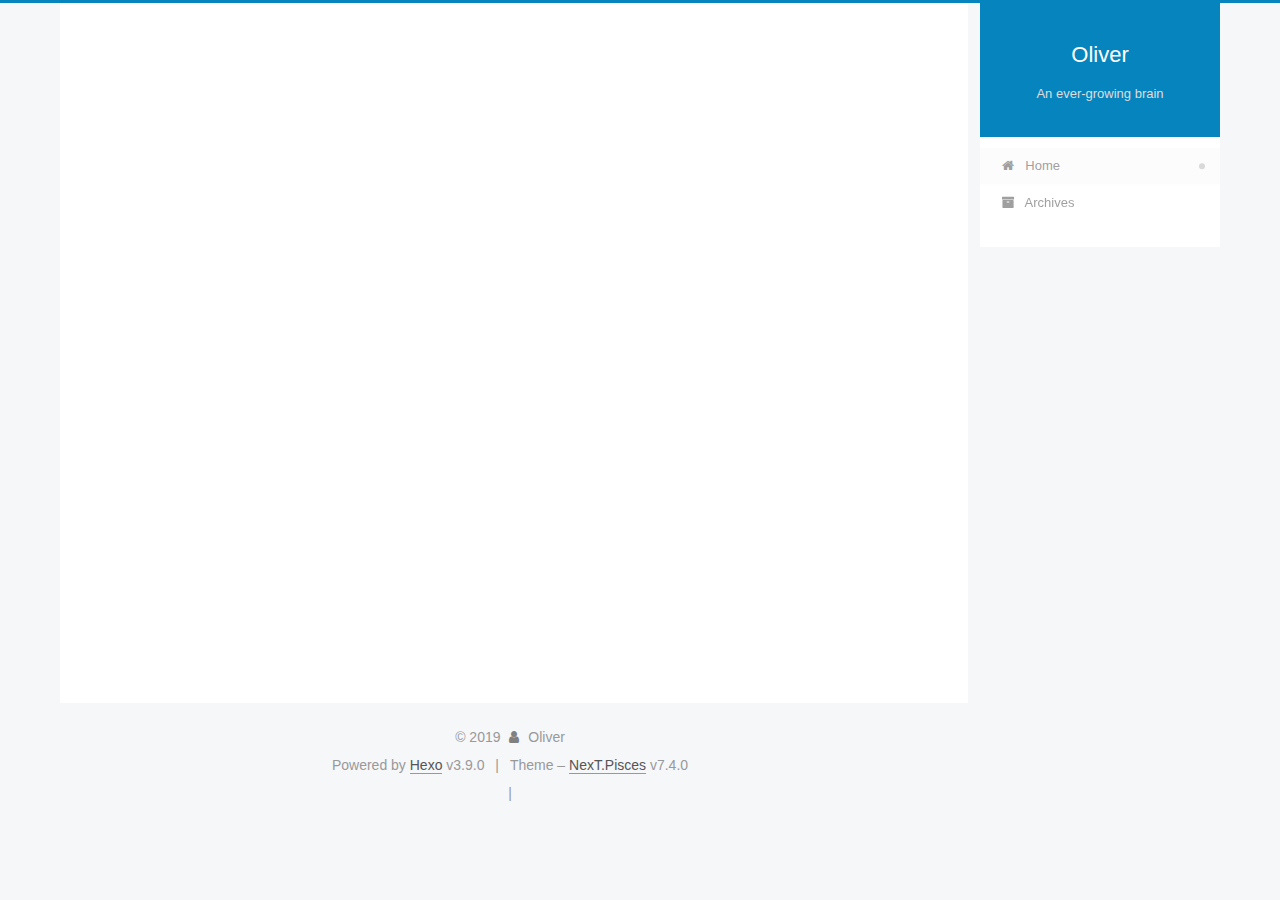
<file: index.html>
<!DOCTYPE html>





<html lang="zh">
<head>
  <meta charset="UTF-8">
<meta name="viewport" content="width=device-width, initial-scale=1, maximum-scale=2">
<meta name="theme-color" content="#222">
<meta name="generator" content="Hexo 3.9.0">
  <link rel="apple-touch-icon" sizes="180x180" href="/images/apple-touch-icon-next.png?v=7.4.0">
  <link rel="icon" type="image/png" sizes="32x32" href="/images/favicon-32x32-next.png?v=7.4.0">
  <link rel="icon" type="image/png" sizes="16x16" href="/images/favicon-16x16-next.png?v=7.4.0">
  <link rel="mask-icon" href="/images/logo.svg?v=7.4.0" color="#222">

<link rel="stylesheet" href="/css/main.css?v=7.4.0">


<link rel="stylesheet" href="/lib/font-awesome/css/font-awesome.min.css?v=4.7.0">


<script id="hexo-configurations">
  var NexT = window.NexT || {};
  var CONFIG = {
    root: '/',
    scheme: 'Pisces',
    version: '7.4.0',
    exturl: false,
    sidebar: {"position":"right","display":"post","offset":12,"onmobile":false},
    copycode: {"enable":false,"show_result":false,"style":null},
    back2top: {"enable":true,"sidebar":false,"scrollpercent":false},
    bookmark: {"enable":false,"color":"#222","save":"auto"},
    fancybox: false,
    mediumzoom: false,
    lazyload: false,
    pangu: false,
    algolia: {
      appID: '',
      apiKey: '',
      indexName: '',
      hits: {"per_page":10},
      labels: {"input_placeholder":"Search for Posts","hits_empty":"We didn't find any results for the search: ${query}","hits_stats":"${hits} results found in ${time} ms"}
    },
    localsearch: {"enable":false,"trigger":"auto","top_n_per_article":1,"unescape":false,"preload":false},
    path: '',
    motion: {"enable":true,"async":false,"transition":{"post_block":"fadeIn","post_header":"slideDownIn","post_body":"slideDownIn","coll_header":"slideLeftIn","sidebar":"slideUpIn"}},
    translation: {
      copy_button: 'Copy',
      copy_success: 'Copied',
      copy_failure: 'Copy failed'
    },
    sidebarPadding: 40
  };
</script>

  <meta name="description" content="钱利鹏的个人博客， 个人学习心得">
<meta name="keywords" content="读书笔记">
<meta property="og:type" content="website">
<meta property="og:title" content="Oliver">
<meta property="og:url" content="http://yoursite.com/index.html">
<meta property="og:site_name" content="Oliver">
<meta property="og:description" content="钱利鹏的个人博客， 个人学习心得">
<meta property="og:locale" content="zh">
<meta name="twitter:card" content="summary">
<meta name="twitter:title" content="Oliver">
<meta name="twitter:description" content="钱利鹏的个人博客， 个人学习心得">
  <link rel="canonical" href="http://yoursite.com/">


<script id="page-configurations">
  // https://hexo.io/docs/variables.html
  CONFIG.page = {
    sidebar: "",
    isHome: true,
    isPost: false,
    isPage: false,
    isArchive: false
  };
</script>

  <title>Oliver</title>
  








  <noscript>
  <style>
  .use-motion .brand,
  .use-motion .menu-item,
  .sidebar-inner,
  .use-motion .post-block,
  .use-motion .pagination,
  .use-motion .comments,
  .use-motion .post-header,
  .use-motion .post-body,
  .use-motion .collection-header { opacity: initial; }

  .use-motion .logo,
  .use-motion .site-title,
  .use-motion .site-subtitle {
    opacity: initial;
    top: initial;
  }

  .use-motion .logo-line-before i { left: initial; }
  .use-motion .logo-line-after i { right: initial; }
  </style>
</noscript>

</head>

<body itemscope itemtype="http://schema.org/WebPage" lang="zh">
  <div class="container use-motion">
    <div class="headband"></div>

    <header id="header" class="header" itemscope itemtype="http://schema.org/WPHeader">
      <div class="header-inner"><div class="site-brand-container">
  <div class="site-meta">

    <div>
      <a href="/" class="brand" rel="start">
        <span class="logo-line-before"><i></i></span>
        <span class="site-title">Oliver</span>
        <span class="logo-line-after"><i></i></span>
      </a>
    </div>
        <p class="site-subtitle">An ever-growing brain</p>
      
  </div>

  <div class="site-nav-toggle">
    <button aria-label="Toggle navigation bar">
      <span class="btn-bar"></span>
      <span class="btn-bar"></span>
      <span class="btn-bar"></span>
    </button>
  </div>
</div>


<nav class="site-nav">
  
  <ul id="menu" class="menu">
      
      
      
        
        <li class="menu-item menu-item-home">
      
    

    <a href="/" rel="section"><i class="menu-item-icon fa fa-fw fa-home"></i> <br>Home</a>

  </li>
      
      
      
        
        <li class="menu-item menu-item-archives">
      
    

    <a href="/archives/" rel="section"><i class="menu-item-icon fa fa-fw fa-archive"></i> <br>Archives</a>

  </li>
  </ul>

</nav>
</div>
    </header>

    
  <div class="back-to-top">
    <i class="fa fa-arrow-up"></i>
    <span>0%</span>
  </div>


    <main id="main" class="main">
      <div class="main-inner">
        <div class="content-wrap">
            

          <div id="content" class="content">
            
  <div id="posts" class="posts-expand">
        <article itemscope itemtype="http://schema.org/Article">
  
  
  
  <div class="post-block home">
    <link itemprop="mainEntityOfPage" href="http://yoursite.com/2019/09/15/WingBigly/">

    <span hidden itemprop="author" itemscope itemtype="http://schema.org/Person">
      <meta itemprop="name" content="Oliver">
      <meta itemprop="description" content="钱利鹏的个人博客， 个人学习心得">
      <meta itemprop="image" content="/images/avatar.gif">
    </span>

    <span hidden itemprop="publisher" itemscope itemtype="http://schema.org/Organization">
      <meta itemprop="name" content="Oliver">
    </span>
      <header class="post-header">
        <h1 class="post-title" itemprop="name headline">
            
            <a href="/2019/09/15/WingBigly/" class="post-title-link" itemprop="url">Wing Bigly 《以大到致胜》</a>
          
        </h1>

        <div class="post-meta">
            <span class="post-meta-item">
              <span class="post-meta-item-icon">
                <i class="fa fa-calendar-o"></i>
              </span>
              <span class="post-meta-item-text">Posted on</span>

              
                
              

              <time title="Created: 2019-09-15 20:01:50 / Modified: 20:08:25" itemprop="dateCreated datePublished" datetime="2019-09-15T20:01:50+08:00">2019-09-15</time>
            </span>
          
            

            
          

          

        </div>
      </header>

    
    
    
    <div class="post-body" itemprop="articleBody">

      
          <p>作者：Scott Adams<br>人们通常认为自己是理智的，而且也认为他们了解真相。但这两个认为都是错的！</p>

        
      
    </div>

    
    
    
      <footer class="post-footer">
          <div class="post-eof"></div>
        
      </footer>
  </div>
  
  
  
  </article>

    
  </div>

  


          </div>
          

        </div>
          
  
  <div class="sidebar-toggle">
    <div class="sidebar-toggle-line-wrap">
      <span class="sidebar-toggle-line sidebar-toggle-line-first"></span>
      <span class="sidebar-toggle-line sidebar-toggle-line-middle"></span>
      <span class="sidebar-toggle-line sidebar-toggle-line-last"></span>
    </div>
  </div>

  <aside class="sidebar">
    <div class="sidebar-inner">

      <ul class="sidebar-nav motion-element">
        <li class="sidebar-nav-toc">
          Table of Contents
        </li>
        <li class="sidebar-nav-overview">
          Overview
        </li>
      </ul>

      <!--noindex-->
      <div class="post-toc-wrap sidebar-panel">
      </div>
      <!--/noindex-->

      <div class="site-overview-wrap sidebar-panel">
        <div class="site-author motion-element" itemprop="author" itemscope itemtype="http://schema.org/Person">
  <p class="site-author-name" itemprop="name">Oliver</p>
  <div class="site-description" itemprop="description">钱利鹏的个人博客， 个人学习心得</div>
</div>
  <nav class="site-state motion-element">
      <div class="site-state-item site-state-posts">
        
          <a href="/archives/">
        
          <span class="site-state-item-count">1</span>
          <span class="site-state-item-name">posts</span>
        </a>
      </div>
    
  </nav>



      </div>

    </div>
  </aside>
  <div id="sidebar-dimmer"></div>


      </div>
    </main>

    <footer id="footer" class="footer">
      <div class="footer-inner">
        <div class="copyright">&copy; <span itemprop="copyrightYear">2019</span>
  <span class="with-love" id="animate">
    <i class="fa fa-user"></i>
  </span>
  <span class="author" itemprop="copyrightHolder">Oliver</span>
</div>
  <div class="powered-by">Powered by <a href="https://hexo.io" class="theme-link" rel="noopener" target="_blank">Hexo</a> v3.9.0</div>
  <span class="post-meta-divider">|</span>
  <div class="theme-info">Theme – <a href="https://theme-next.org" class="theme-link" rel="noopener" target="_blank">NexT.Pisces</a> v7.4.0</div>

        
<div class="busuanzi-count">
  <script async src="https://busuanzi.ibruce.info/busuanzi/2.3/busuanzi.pure.mini.js"></script>
    <span class="post-meta-item" id="busuanzi_container_site_uv" style="display: none;">
      <span class="post-meta-item-icon">
        <i class="fa fa-user"></i>
      </span>
      <span class="site-uv" title="Total Visitors">
        <span id="busuanzi_value_site_uv"></span>
      </span>
    </span>
  
    <span class="post-meta-divider">|</span>
  
    <span class="post-meta-item" id="busuanzi_container_site_pv" style="display: none;">
      <span class="post-meta-item-icon">
        <i class="fa fa-eye"></i>
      </span>
      <span class="site-pv" title="Total Views">
        <span id="busuanzi_value_site_pv"></span>
      </span>
    </span>
  
</div>












        
      </div>
    </footer>
  </div>

  


  <script src="/lib/anime.min.js?v=3.1.0"></script>
  <script src="/lib/velocity/velocity.min.js?v=1.2.1"></script>
  <script src="/lib/velocity/velocity.ui.min.js?v=1.2.1"></script>
<script src="/js/utils.js?v=7.4.0"></script><script src="/js/motion.js?v=7.4.0"></script>
<script src="/js/schemes/pisces.js?v=7.4.0"></script>
<script src="/js/next-boot.js?v=7.4.0"></script>



  





















  

  

  

</body>
</html>
</file>
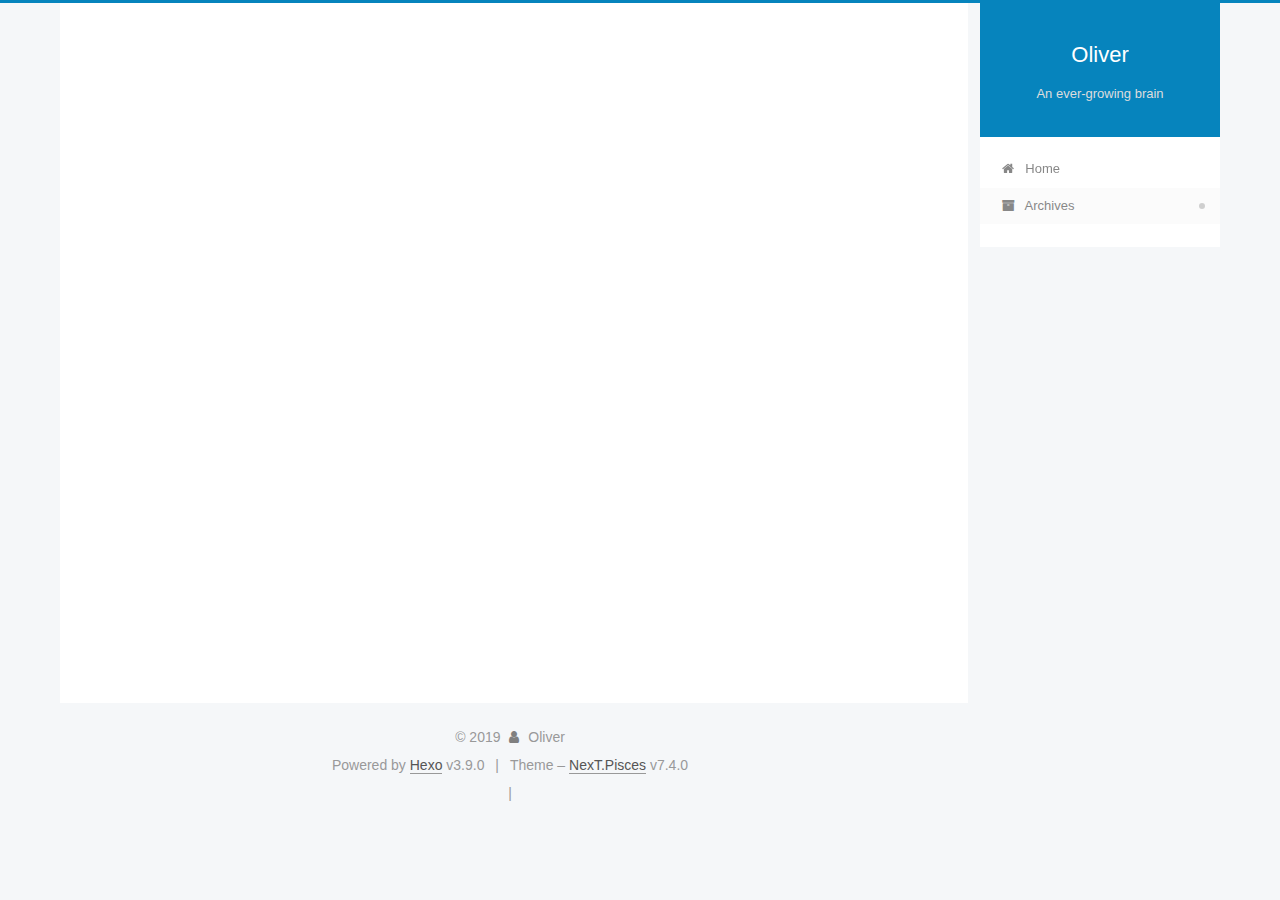
<file: archives/index.html>
<!DOCTYPE html>





<html lang="zh">
<head>
  <meta charset="UTF-8">
<meta name="viewport" content="width=device-width, initial-scale=1, maximum-scale=2">
<meta name="theme-color" content="#222">
<meta name="generator" content="Hexo 3.9.0">
  <link rel="apple-touch-icon" sizes="180x180" href="/images/apple-touch-icon-next.png?v=7.4.0">
  <link rel="icon" type="image/png" sizes="32x32" href="/images/favicon-32x32-next.png?v=7.4.0">
  <link rel="icon" type="image/png" sizes="16x16" href="/images/favicon-16x16-next.png?v=7.4.0">
  <link rel="mask-icon" href="/images/logo.svg?v=7.4.0" color="#222">

<link rel="stylesheet" href="/css/main.css?v=7.4.0">


<link rel="stylesheet" href="/lib/font-awesome/css/font-awesome.min.css?v=4.7.0">


<script id="hexo-configurations">
  var NexT = window.NexT || {};
  var CONFIG = {
    root: '/',
    scheme: 'Pisces',
    version: '7.4.0',
    exturl: false,
    sidebar: {"position":"right","display":"post","offset":12,"onmobile":false},
    copycode: {"enable":false,"show_result":false,"style":null},
    back2top: {"enable":true,"sidebar":false,"scrollpercent":false},
    bookmark: {"enable":false,"color":"#222","save":"auto"},
    fancybox: false,
    mediumzoom: false,
    lazyload: false,
    pangu: false,
    algolia: {
      appID: '',
      apiKey: '',
      indexName: '',
      hits: {"per_page":10},
      labels: {"input_placeholder":"Search for Posts","hits_empty":"We didn't find any results for the search: ${query}","hits_stats":"${hits} results found in ${time} ms"}
    },
    localsearch: {"enable":false,"trigger":"auto","top_n_per_article":1,"unescape":false,"preload":false},
    path: '',
    motion: {"enable":true,"async":false,"transition":{"post_block":"fadeIn","post_header":"slideDownIn","post_body":"slideDownIn","coll_header":"slideLeftIn","sidebar":"slideUpIn"}},
    translation: {
      copy_button: 'Copy',
      copy_success: 'Copied',
      copy_failure: 'Copy failed'
    },
    sidebarPadding: 40
  };
</script>

  <meta name="description" content="钱利鹏的个人博客， 个人学习心得">
<meta name="keywords" content="读书笔记">
<meta property="og:type" content="website">
<meta property="og:title" content="Oliver">
<meta property="og:url" content="http://yoursite.com/archives/index.html">
<meta property="og:site_name" content="Oliver">
<meta property="og:description" content="钱利鹏的个人博客， 个人学习心得">
<meta property="og:locale" content="zh">
<meta name="twitter:card" content="summary">
<meta name="twitter:title" content="Oliver">
<meta name="twitter:description" content="钱利鹏的个人博客， 个人学习心得">
  <link rel="canonical" href="http://yoursite.com/archives/">


<script id="page-configurations">
  // https://hexo.io/docs/variables.html
  CONFIG.page = {
    sidebar: "",
    isHome: false,
    isPost: false,
    isPage: false,
    isArchive: true
  };
</script>

  <title>Archive | Oliver</title>
  








  <noscript>
  <style>
  .use-motion .brand,
  .use-motion .menu-item,
  .sidebar-inner,
  .use-motion .post-block,
  .use-motion .pagination,
  .use-motion .comments,
  .use-motion .post-header,
  .use-motion .post-body,
  .use-motion .collection-header { opacity: initial; }

  .use-motion .logo,
  .use-motion .site-title,
  .use-motion .site-subtitle {
    opacity: initial;
    top: initial;
  }

  .use-motion .logo-line-before i { left: initial; }
  .use-motion .logo-line-after i { right: initial; }
  </style>
</noscript>

</head>

<body itemscope itemtype="http://schema.org/WebPage" lang="zh">
  <div class="container use-motion">
    <div class="headband"></div>

    <header id="header" class="header" itemscope itemtype="http://schema.org/WPHeader">
      <div class="header-inner"><div class="site-brand-container">
  <div class="site-meta">

    <div>
      <a href="/" class="brand" rel="start">
        <span class="logo-line-before"><i></i></span>
        <span class="site-title">Oliver</span>
        <span class="logo-line-after"><i></i></span>
      </a>
    </div>
        <p class="site-subtitle">An ever-growing brain</p>
      
  </div>

  <div class="site-nav-toggle">
    <button aria-label="Toggle navigation bar">
      <span class="btn-bar"></span>
      <span class="btn-bar"></span>
      <span class="btn-bar"></span>
    </button>
  </div>
</div>


<nav class="site-nav">
  
  <ul id="menu" class="menu">
      
      
      
        
        <li class="menu-item menu-item-home">
      
    

    <a href="/" rel="section"><i class="menu-item-icon fa fa-fw fa-home"></i> <br>Home</a>

  </li>
      
      
      
        
        <li class="menu-item menu-item-archives">
      
    

    <a href="/archives/" rel="section"><i class="menu-item-icon fa fa-fw fa-archive"></i> <br>Archives</a>

  </li>
  </ul>

</nav>
</div>
    </header>

    
  <div class="back-to-top">
    <i class="fa fa-arrow-up"></i>
    <span>0%</span>
  </div>


    <main id="main" class="main">
      <div class="main-inner">
        <div class="content-wrap">
            

    
    
      
      
    
      
      
    
    

  

          <div id="content" class="content">
            

  
  
  
  <div class="post-block archive">
    <div id="posts" class="posts-collapse">
      <div class="collection-title">
        
        
        
          
        
        <span class="collection-header">Um..! 1 post. Keep on posting.</span>
      </div>
      

      

  
  

  
    
    <div class="collection-year">
      <h1 class="collection-header">2019</h1>
    </div>
  

  <article itemscope itemtype="http://schema.org/Article">
    <header class="post-header">

      <h2 class="post-title">
        
          <a class="post-title-link" href="/2019/09/15/WingBigly/" itemprop="url">
            <span itemprop="name">Wing Bigly 《以大到致胜》</span>
          </a>
        
      </h2>

      <div class="post-meta">
        <time class="post-time" itemprop="dateCreated"
              datetime="2019-09-15T20:01:50+08:00"
              content="2019-09-15">
          09-15
        </time>
      </div>

    </header>
  </article>




    </div>
  </div>
  
  
  

  



          </div>
          

        </div>
          
  
  <div class="sidebar-toggle">
    <div class="sidebar-toggle-line-wrap">
      <span class="sidebar-toggle-line sidebar-toggle-line-first"></span>
      <span class="sidebar-toggle-line sidebar-toggle-line-middle"></span>
      <span class="sidebar-toggle-line sidebar-toggle-line-last"></span>
    </div>
  </div>

  <aside class="sidebar">
    <div class="sidebar-inner">

      <ul class="sidebar-nav motion-element">
        <li class="sidebar-nav-toc">
          Table of Contents
        </li>
        <li class="sidebar-nav-overview">
          Overview
        </li>
      </ul>

      <!--noindex-->
      <div class="post-toc-wrap sidebar-panel">
      </div>
      <!--/noindex-->

      <div class="site-overview-wrap sidebar-panel">
        <div class="site-author motion-element" itemprop="author" itemscope itemtype="http://schema.org/Person">
  <p class="site-author-name" itemprop="name">Oliver</p>
  <div class="site-description" itemprop="description">钱利鹏的个人博客， 个人学习心得</div>
</div>
  <nav class="site-state motion-element">
      <div class="site-state-item site-state-posts">
        
          <a href="/archives/">
        
          <span class="site-state-item-count">1</span>
          <span class="site-state-item-name">posts</span>
        </a>
      </div>
    
  </nav>



      </div>

    </div>
  </aside>
  <div id="sidebar-dimmer"></div>


      </div>
    </main>

    <footer id="footer" class="footer">
      <div class="footer-inner">
        <div class="copyright">&copy; <span itemprop="copyrightYear">2019</span>
  <span class="with-love" id="animate">
    <i class="fa fa-user"></i>
  </span>
  <span class="author" itemprop="copyrightHolder">Oliver</span>
</div>
  <div class="powered-by">Powered by <a href="https://hexo.io" class="theme-link" rel="noopener" target="_blank">Hexo</a> v3.9.0</div>
  <span class="post-meta-divider">|</span>
  <div class="theme-info">Theme – <a href="https://theme-next.org" class="theme-link" rel="noopener" target="_blank">NexT.Pisces</a> v7.4.0</div>

        
<div class="busuanzi-count">
  <script async src="https://busuanzi.ibruce.info/busuanzi/2.3/busuanzi.pure.mini.js"></script>
    <span class="post-meta-item" id="busuanzi_container_site_uv" style="display: none;">
      <span class="post-meta-item-icon">
        <i class="fa fa-user"></i>
      </span>
      <span class="site-uv" title="Total Visitors">
        <span id="busuanzi_value_site_uv"></span>
      </span>
    </span>
  
    <span class="post-meta-divider">|</span>
  
    <span class="post-meta-item" id="busuanzi_container_site_pv" style="display: none;">
      <span class="post-meta-item-icon">
        <i class="fa fa-eye"></i>
      </span>
      <span class="site-pv" title="Total Views">
        <span id="busuanzi_value_site_pv"></span>
      </span>
    </span>
  
</div>












        
      </div>
    </footer>
  </div>

  


  <script src="/lib/anime.min.js?v=3.1.0"></script>
  <script src="/lib/velocity/velocity.min.js?v=1.2.1"></script>
  <script src="/lib/velocity/velocity.ui.min.js?v=1.2.1"></script>
<script src="/js/utils.js?v=7.4.0"></script><script src="/js/motion.js?v=7.4.0"></script>
<script src="/js/schemes/pisces.js?v=7.4.0"></script>
<script src="/js/next-boot.js?v=7.4.0"></script>



  





















  

  

  

</body>
</html>
</file>
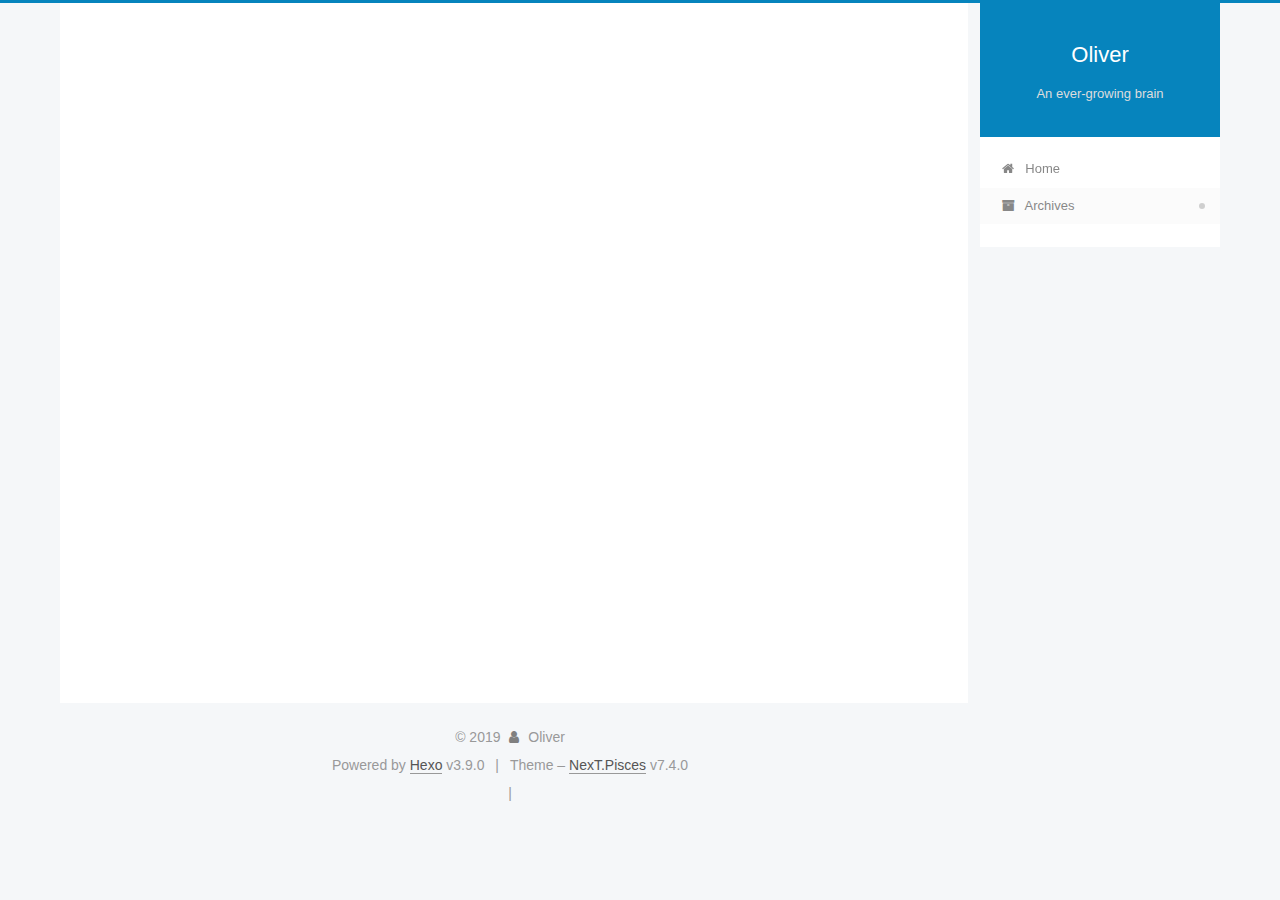
<file: archives/2019/index.html>
<!DOCTYPE html>





<html lang="zh">
<head>
  <meta charset="UTF-8">
<meta name="viewport" content="width=device-width, initial-scale=1, maximum-scale=2">
<meta name="theme-color" content="#222">
<meta name="generator" content="Hexo 3.9.0">
  <link rel="apple-touch-icon" sizes="180x180" href="/images/apple-touch-icon-next.png?v=7.4.0">
  <link rel="icon" type="image/png" sizes="32x32" href="/images/favicon-32x32-next.png?v=7.4.0">
  <link rel="icon" type="image/png" sizes="16x16" href="/images/favicon-16x16-next.png?v=7.4.0">
  <link rel="mask-icon" href="/images/logo.svg?v=7.4.0" color="#222">

<link rel="stylesheet" href="/css/main.css?v=7.4.0">


<link rel="stylesheet" href="/lib/font-awesome/css/font-awesome.min.css?v=4.7.0">


<script id="hexo-configurations">
  var NexT = window.NexT || {};
  var CONFIG = {
    root: '/',
    scheme: 'Pisces',
    version: '7.4.0',
    exturl: false,
    sidebar: {"position":"right","display":"post","offset":12,"onmobile":false},
    copycode: {"enable":false,"show_result":false,"style":null},
    back2top: {"enable":true,"sidebar":false,"scrollpercent":false},
    bookmark: {"enable":false,"color":"#222","save":"auto"},
    fancybox: false,
    mediumzoom: false,
    lazyload: false,
    pangu: false,
    algolia: {
      appID: '',
      apiKey: '',
      indexName: '',
      hits: {"per_page":10},
      labels: {"input_placeholder":"Search for Posts","hits_empty":"We didn't find any results for the search: ${query}","hits_stats":"${hits} results found in ${time} ms"}
    },
    localsearch: {"enable":false,"trigger":"auto","top_n_per_article":1,"unescape":false,"preload":false},
    path: '',
    motion: {"enable":true,"async":false,"transition":{"post_block":"fadeIn","post_header":"slideDownIn","post_body":"slideDownIn","coll_header":"slideLeftIn","sidebar":"slideUpIn"}},
    translation: {
      copy_button: 'Copy',
      copy_success: 'Copied',
      copy_failure: 'Copy failed'
    },
    sidebarPadding: 40
  };
</script>

  <meta name="description" content="钱利鹏的个人博客， 个人学习心得">
<meta name="keywords" content="读书笔记">
<meta property="og:type" content="website">
<meta property="og:title" content="Oliver">
<meta property="og:url" content="http://yoursite.com/archives/2019/index.html">
<meta property="og:site_name" content="Oliver">
<meta property="og:description" content="钱利鹏的个人博客， 个人学习心得">
<meta property="og:locale" content="zh">
<meta name="twitter:card" content="summary">
<meta name="twitter:title" content="Oliver">
<meta name="twitter:description" content="钱利鹏的个人博客， 个人学习心得">
  <link rel="canonical" href="http://yoursite.com/archives/2019/">


<script id="page-configurations">
  // https://hexo.io/docs/variables.html
  CONFIG.page = {
    sidebar: "",
    isHome: false,
    isPost: false,
    isPage: false,
    isArchive: true
  };
</script>

  <title>Archive | Oliver</title>
  








  <noscript>
  <style>
  .use-motion .brand,
  .use-motion .menu-item,
  .sidebar-inner,
  .use-motion .post-block,
  .use-motion .pagination,
  .use-motion .comments,
  .use-motion .post-header,
  .use-motion .post-body,
  .use-motion .collection-header { opacity: initial; }

  .use-motion .logo,
  .use-motion .site-title,
  .use-motion .site-subtitle {
    opacity: initial;
    top: initial;
  }

  .use-motion .logo-line-before i { left: initial; }
  .use-motion .logo-line-after i { right: initial; }
  </style>
</noscript>

</head>

<body itemscope itemtype="http://schema.org/WebPage" lang="zh">
  <div class="container use-motion">
    <div class="headband"></div>

    <header id="header" class="header" itemscope itemtype="http://schema.org/WPHeader">
      <div class="header-inner"><div class="site-brand-container">
  <div class="site-meta">

    <div>
      <a href="/" class="brand" rel="start">
        <span class="logo-line-before"><i></i></span>
        <span class="site-title">Oliver</span>
        <span class="logo-line-after"><i></i></span>
      </a>
    </div>
        <p class="site-subtitle">An ever-growing brain</p>
      
  </div>

  <div class="site-nav-toggle">
    <button aria-label="Toggle navigation bar">
      <span class="btn-bar"></span>
      <span class="btn-bar"></span>
      <span class="btn-bar"></span>
    </button>
  </div>
</div>


<nav class="site-nav">
  
  <ul id="menu" class="menu">
      
      
      
        
        <li class="menu-item menu-item-home">
      
    

    <a href="/" rel="section"><i class="menu-item-icon fa fa-fw fa-home"></i> <br>Home</a>

  </li>
      
      
      
        
        <li class="menu-item menu-item-archives">
      
    

    <a href="/archives/" rel="section"><i class="menu-item-icon fa fa-fw fa-archive"></i> <br>Archives</a>

  </li>
  </ul>

</nav>
</div>
    </header>

    
  <div class="back-to-top">
    <i class="fa fa-arrow-up"></i>
    <span>0%</span>
  </div>


    <main id="main" class="main">
      <div class="main-inner">
        <div class="content-wrap">
            

    
    
      
      
    
      
      
    
    

  

          <div id="content" class="content">
            

  
  
  
  <div class="post-block archive">
    <div id="posts" class="posts-collapse">
      <div class="collection-title">
        
        
        
          
        
        <span class="collection-header">Um..! 1 post. Keep on posting.</span>
      </div>
      

      

  
  

  
    
    <div class="collection-year">
      <h1 class="collection-header">2019</h1>
    </div>
  

  <article itemscope itemtype="http://schema.org/Article">
    <header class="post-header">

      <h2 class="post-title">
        
          <a class="post-title-link" href="/2019/09/15/WingBigly/" itemprop="url">
            <span itemprop="name">Wing Bigly 《以大到致胜》</span>
          </a>
        
      </h2>

      <div class="post-meta">
        <time class="post-time" itemprop="dateCreated"
              datetime="2019-09-15T20:01:50+08:00"
              content="2019-09-15">
          09-15
        </time>
      </div>

    </header>
  </article>




    </div>
  </div>
  
  
  

  



          </div>
          

        </div>
          
  
  <div class="sidebar-toggle">
    <div class="sidebar-toggle-line-wrap">
      <span class="sidebar-toggle-line sidebar-toggle-line-first"></span>
      <span class="sidebar-toggle-line sidebar-toggle-line-middle"></span>
      <span class="sidebar-toggle-line sidebar-toggle-line-last"></span>
    </div>
  </div>

  <aside class="sidebar">
    <div class="sidebar-inner">

      <ul class="sidebar-nav motion-element">
        <li class="sidebar-nav-toc">
          Table of Contents
        </li>
        <li class="sidebar-nav-overview">
          Overview
        </li>
      </ul>

      <!--noindex-->
      <div class="post-toc-wrap sidebar-panel">
      </div>
      <!--/noindex-->

      <div class="site-overview-wrap sidebar-panel">
        <div class="site-author motion-element" itemprop="author" itemscope itemtype="http://schema.org/Person">
  <p class="site-author-name" itemprop="name">Oliver</p>
  <div class="site-description" itemprop="description">钱利鹏的个人博客， 个人学习心得</div>
</div>
  <nav class="site-state motion-element">
      <div class="site-state-item site-state-posts">
        
          <a href="/archives/">
        
          <span class="site-state-item-count">1</span>
          <span class="site-state-item-name">posts</span>
        </a>
      </div>
    
  </nav>



      </div>

    </div>
  </aside>
  <div id="sidebar-dimmer"></div>


      </div>
    </main>

    <footer id="footer" class="footer">
      <div class="footer-inner">
        <div class="copyright">&copy; <span itemprop="copyrightYear">2019</span>
  <span class="with-love" id="animate">
    <i class="fa fa-user"></i>
  </span>
  <span class="author" itemprop="copyrightHolder">Oliver</span>
</div>
  <div class="powered-by">Powered by <a href="https://hexo.io" class="theme-link" rel="noopener" target="_blank">Hexo</a> v3.9.0</div>
  <span class="post-meta-divider">|</span>
  <div class="theme-info">Theme – <a href="https://theme-next.org" class="theme-link" rel="noopener" target="_blank">NexT.Pisces</a> v7.4.0</div>

        
<div class="busuanzi-count">
  <script async src="https://busuanzi.ibruce.info/busuanzi/2.3/busuanzi.pure.mini.js"></script>
    <span class="post-meta-item" id="busuanzi_container_site_uv" style="display: none;">
      <span class="post-meta-item-icon">
        <i class="fa fa-user"></i>
      </span>
      <span class="site-uv" title="Total Visitors">
        <span id="busuanzi_value_site_uv"></span>
      </span>
    </span>
  
    <span class="post-meta-divider">|</span>
  
    <span class="post-meta-item" id="busuanzi_container_site_pv" style="display: none;">
      <span class="post-meta-item-icon">
        <i class="fa fa-eye"></i>
      </span>
      <span class="site-pv" title="Total Views">
        <span id="busuanzi_value_site_pv"></span>
      </span>
    </span>
  
</div>












        
      </div>
    </footer>
  </div>

  


  <script src="/lib/anime.min.js?v=3.1.0"></script>
  <script src="/lib/velocity/velocity.min.js?v=1.2.1"></script>
  <script src="/lib/velocity/velocity.ui.min.js?v=1.2.1"></script>
<script src="/js/utils.js?v=7.4.0"></script><script src="/js/motion.js?v=7.4.0"></script>
<script src="/js/schemes/pisces.js?v=7.4.0"></script>
<script src="/js/next-boot.js?v=7.4.0"></script>



  





















  

  

  

</body>
</html>
</file>
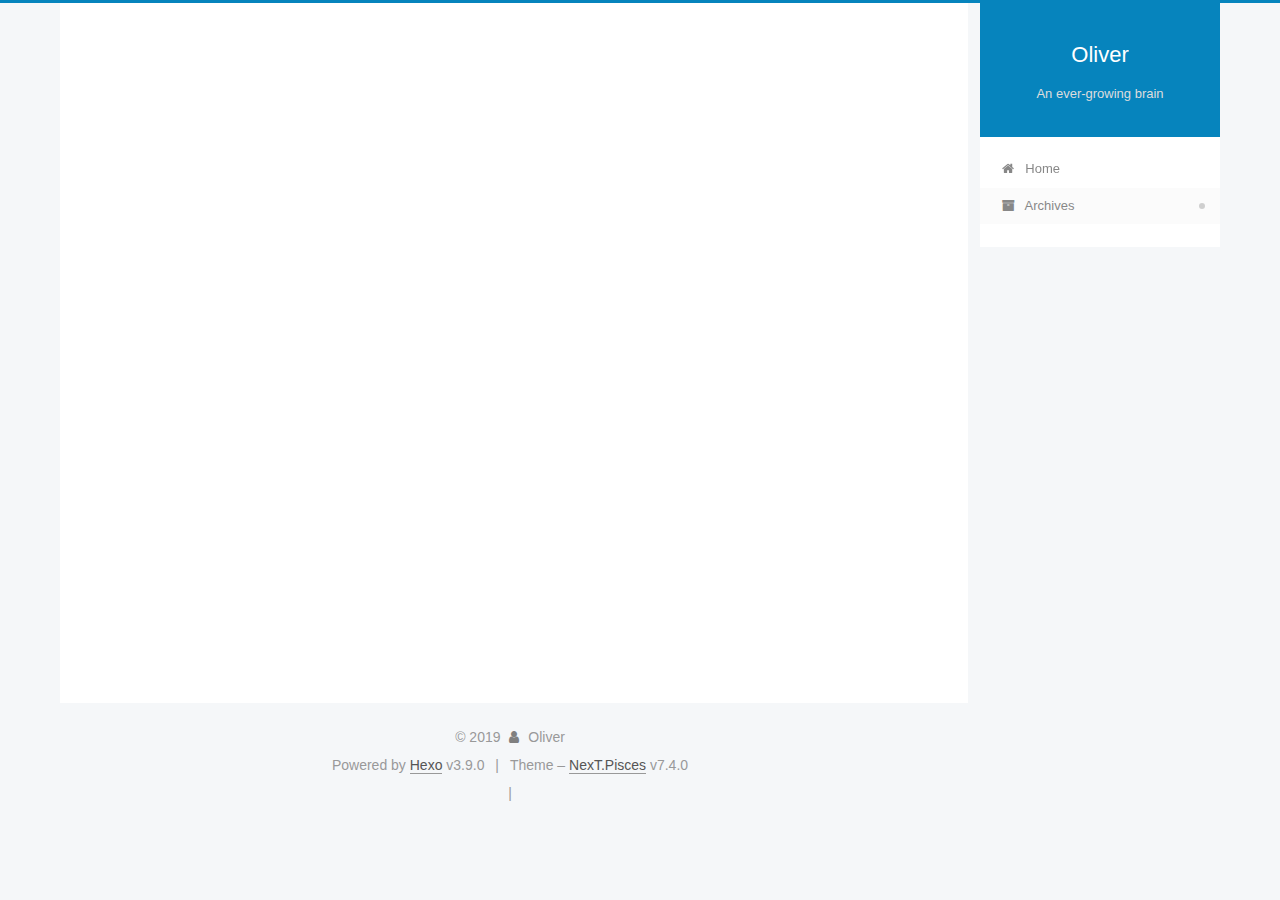
<file: archives/2019/09/index.html>
<!DOCTYPE html>





<html lang="zh">
<head>
  <meta charset="UTF-8">
<meta name="viewport" content="width=device-width, initial-scale=1, maximum-scale=2">
<meta name="theme-color" content="#222">
<meta name="generator" content="Hexo 3.9.0">
  <link rel="apple-touch-icon" sizes="180x180" href="/images/apple-touch-icon-next.png?v=7.4.0">
  <link rel="icon" type="image/png" sizes="32x32" href="/images/favicon-32x32-next.png?v=7.4.0">
  <link rel="icon" type="image/png" sizes="16x16" href="/images/favicon-16x16-next.png?v=7.4.0">
  <link rel="mask-icon" href="/images/logo.svg?v=7.4.0" color="#222">

<link rel="stylesheet" href="/css/main.css?v=7.4.0">


<link rel="stylesheet" href="/lib/font-awesome/css/font-awesome.min.css?v=4.7.0">


<script id="hexo-configurations">
  var NexT = window.NexT || {};
  var CONFIG = {
    root: '/',
    scheme: 'Pisces',
    version: '7.4.0',
    exturl: false,
    sidebar: {"position":"right","display":"post","offset":12,"onmobile":false},
    copycode: {"enable":false,"show_result":false,"style":null},
    back2top: {"enable":true,"sidebar":false,"scrollpercent":false},
    bookmark: {"enable":false,"color":"#222","save":"auto"},
    fancybox: false,
    mediumzoom: false,
    lazyload: false,
    pangu: false,
    algolia: {
      appID: '',
      apiKey: '',
      indexName: '',
      hits: {"per_page":10},
      labels: {"input_placeholder":"Search for Posts","hits_empty":"We didn't find any results for the search: ${query}","hits_stats":"${hits} results found in ${time} ms"}
    },
    localsearch: {"enable":false,"trigger":"auto","top_n_per_article":1,"unescape":false,"preload":false},
    path: '',
    motion: {"enable":true,"async":false,"transition":{"post_block":"fadeIn","post_header":"slideDownIn","post_body":"slideDownIn","coll_header":"slideLeftIn","sidebar":"slideUpIn"}},
    translation: {
      copy_button: 'Copy',
      copy_success: 'Copied',
      copy_failure: 'Copy failed'
    },
    sidebarPadding: 40
  };
</script>

  <meta name="description" content="钱利鹏的个人博客， 个人学习心得">
<meta name="keywords" content="读书笔记">
<meta property="og:type" content="website">
<meta property="og:title" content="Oliver">
<meta property="og:url" content="http://yoursite.com/archives/2019/09/index.html">
<meta property="og:site_name" content="Oliver">
<meta property="og:description" content="钱利鹏的个人博客， 个人学习心得">
<meta property="og:locale" content="zh">
<meta name="twitter:card" content="summary">
<meta name="twitter:title" content="Oliver">
<meta name="twitter:description" content="钱利鹏的个人博客， 个人学习心得">
  <link rel="canonical" href="http://yoursite.com/archives/2019/09/">


<script id="page-configurations">
  // https://hexo.io/docs/variables.html
  CONFIG.page = {
    sidebar: "",
    isHome: false,
    isPost: false,
    isPage: false,
    isArchive: true
  };
</script>

  <title>Archive | Oliver</title>
  








  <noscript>
  <style>
  .use-motion .brand,
  .use-motion .menu-item,
  .sidebar-inner,
  .use-motion .post-block,
  .use-motion .pagination,
  .use-motion .comments,
  .use-motion .post-header,
  .use-motion .post-body,
  .use-motion .collection-header { opacity: initial; }

  .use-motion .logo,
  .use-motion .site-title,
  .use-motion .site-subtitle {
    opacity: initial;
    top: initial;
  }

  .use-motion .logo-line-before i { left: initial; }
  .use-motion .logo-line-after i { right: initial; }
  </style>
</noscript>

</head>

<body itemscope itemtype="http://schema.org/WebPage" lang="zh">
  <div class="container use-motion">
    <div class="headband"></div>

    <header id="header" class="header" itemscope itemtype="http://schema.org/WPHeader">
      <div class="header-inner"><div class="site-brand-container">
  <div class="site-meta">

    <div>
      <a href="/" class="brand" rel="start">
        <span class="logo-line-before"><i></i></span>
        <span class="site-title">Oliver</span>
        <span class="logo-line-after"><i></i></span>
      </a>
    </div>
        <p class="site-subtitle">An ever-growing brain</p>
      
  </div>

  <div class="site-nav-toggle">
    <button aria-label="Toggle navigation bar">
      <span class="btn-bar"></span>
      <span class="btn-bar"></span>
      <span class="btn-bar"></span>
    </button>
  </div>
</div>


<nav class="site-nav">
  
  <ul id="menu" class="menu">
      
      
      
        
        <li class="menu-item menu-item-home">
      
    

    <a href="/" rel="section"><i class="menu-item-icon fa fa-fw fa-home"></i> <br>Home</a>

  </li>
      
      
      
        
        <li class="menu-item menu-item-archives">
      
    

    <a href="/archives/" rel="section"><i class="menu-item-icon fa fa-fw fa-archive"></i> <br>Archives</a>

  </li>
  </ul>

</nav>
</div>
    </header>

    
  <div class="back-to-top">
    <i class="fa fa-arrow-up"></i>
    <span>0%</span>
  </div>


    <main id="main" class="main">
      <div class="main-inner">
        <div class="content-wrap">
            

    
    
      
      
    
      
      
    
    

  

          <div id="content" class="content">
            

  
  
  
  <div class="post-block archive">
    <div id="posts" class="posts-collapse">
      <div class="collection-title">
        
        
        
          
        
        <span class="collection-header">Um..! 1 post. Keep on posting.</span>
      </div>
      

      

  
  

  
    
    <div class="collection-year">
      <h1 class="collection-header">2019</h1>
    </div>
  

  <article itemscope itemtype="http://schema.org/Article">
    <header class="post-header">

      <h2 class="post-title">
        
          <a class="post-title-link" href="/2019/09/15/WingBigly/" itemprop="url">
            <span itemprop="name">Wing Bigly 《以大到致胜》</span>
          </a>
        
      </h2>

      <div class="post-meta">
        <time class="post-time" itemprop="dateCreated"
              datetime="2019-09-15T20:01:50+08:00"
              content="2019-09-15">
          09-15
        </time>
      </div>

    </header>
  </article>




    </div>
  </div>
  
  
  

  



          </div>
          

        </div>
          
  
  <div class="sidebar-toggle">
    <div class="sidebar-toggle-line-wrap">
      <span class="sidebar-toggle-line sidebar-toggle-line-first"></span>
      <span class="sidebar-toggle-line sidebar-toggle-line-middle"></span>
      <span class="sidebar-toggle-line sidebar-toggle-line-last"></span>
    </div>
  </div>

  <aside class="sidebar">
    <div class="sidebar-inner">

      <ul class="sidebar-nav motion-element">
        <li class="sidebar-nav-toc">
          Table of Contents
        </li>
        <li class="sidebar-nav-overview">
          Overview
        </li>
      </ul>

      <!--noindex-->
      <div class="post-toc-wrap sidebar-panel">
      </div>
      <!--/noindex-->

      <div class="site-overview-wrap sidebar-panel">
        <div class="site-author motion-element" itemprop="author" itemscope itemtype="http://schema.org/Person">
  <p class="site-author-name" itemprop="name">Oliver</p>
  <div class="site-description" itemprop="description">钱利鹏的个人博客， 个人学习心得</div>
</div>
  <nav class="site-state motion-element">
      <div class="site-state-item site-state-posts">
        
          <a href="/archives/">
        
          <span class="site-state-item-count">1</span>
          <span class="site-state-item-name">posts</span>
        </a>
      </div>
    
  </nav>



      </div>

    </div>
  </aside>
  <div id="sidebar-dimmer"></div>


      </div>
    </main>

    <footer id="footer" class="footer">
      <div class="footer-inner">
        <div class="copyright">&copy; <span itemprop="copyrightYear">2019</span>
  <span class="with-love" id="animate">
    <i class="fa fa-user"></i>
  </span>
  <span class="author" itemprop="copyrightHolder">Oliver</span>
</div>
  <div class="powered-by">Powered by <a href="https://hexo.io" class="theme-link" rel="noopener" target="_blank">Hexo</a> v3.9.0</div>
  <span class="post-meta-divider">|</span>
  <div class="theme-info">Theme – <a href="https://theme-next.org" class="theme-link" rel="noopener" target="_blank">NexT.Pisces</a> v7.4.0</div>

        
<div class="busuanzi-count">
  <script async src="https://busuanzi.ibruce.info/busuanzi/2.3/busuanzi.pure.mini.js"></script>
    <span class="post-meta-item" id="busuanzi_container_site_uv" style="display: none;">
      <span class="post-meta-item-icon">
        <i class="fa fa-user"></i>
      </span>
      <span class="site-uv" title="Total Visitors">
        <span id="busuanzi_value_site_uv"></span>
      </span>
    </span>
  
    <span class="post-meta-divider">|</span>
  
    <span class="post-meta-item" id="busuanzi_container_site_pv" style="display: none;">
      <span class="post-meta-item-icon">
        <i class="fa fa-eye"></i>
      </span>
      <span class="site-pv" title="Total Views">
        <span id="busuanzi_value_site_pv"></span>
      </span>
    </span>
  
</div>












        
      </div>
    </footer>
  </div>

  


  <script src="/lib/anime.min.js?v=3.1.0"></script>
  <script src="/lib/velocity/velocity.min.js?v=1.2.1"></script>
  <script src="/lib/velocity/velocity.ui.min.js?v=1.2.1"></script>
<script src="/js/utils.js?v=7.4.0"></script><script src="/js/motion.js?v=7.4.0"></script>
<script src="/js/schemes/pisces.js?v=7.4.0"></script>
<script src="/js/next-boot.js?v=7.4.0"></script>



  





















  

  

  

</body>
</html>
</file>
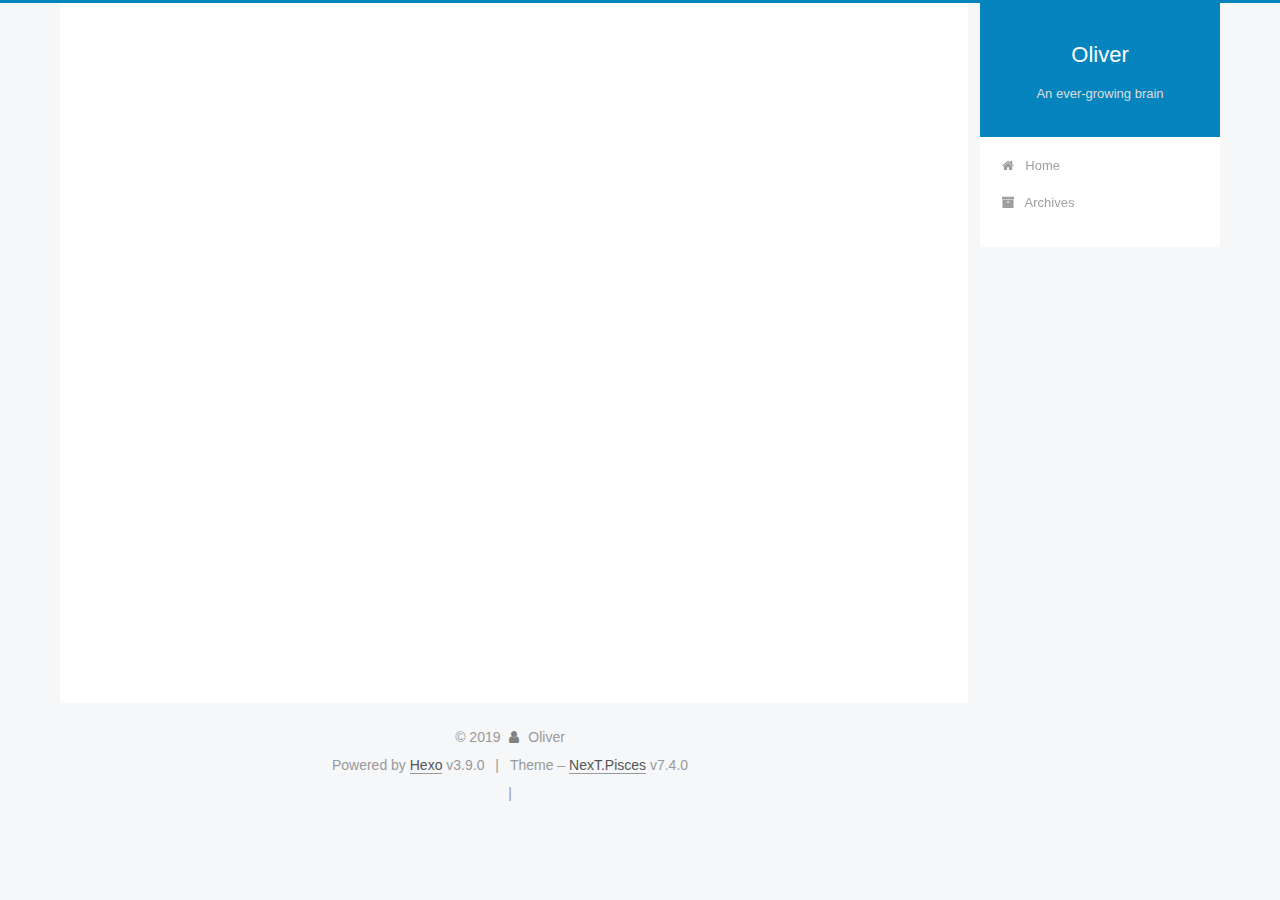
<file: 2019/09/15/WingBigly/index.html>
<!DOCTYPE html>





<html lang="zh">
<head>
  <meta charset="UTF-8">
<meta name="viewport" content="width=device-width, initial-scale=1, maximum-scale=2">
<meta name="theme-color" content="#222">
<meta name="generator" content="Hexo 3.9.0">
  <link rel="apple-touch-icon" sizes="180x180" href="/images/apple-touch-icon-next.png?v=7.4.0">
  <link rel="icon" type="image/png" sizes="32x32" href="/images/favicon-32x32-next.png?v=7.4.0">
  <link rel="icon" type="image/png" sizes="16x16" href="/images/favicon-16x16-next.png?v=7.4.0">
  <link rel="mask-icon" href="/images/logo.svg?v=7.4.0" color="#222">

<link rel="stylesheet" href="/css/main.css?v=7.4.0">


<link rel="stylesheet" href="/lib/font-awesome/css/font-awesome.min.css?v=4.7.0">


<script id="hexo-configurations">
  var NexT = window.NexT || {};
  var CONFIG = {
    root: '/',
    scheme: 'Pisces',
    version: '7.4.0',
    exturl: false,
    sidebar: {"position":"right","display":"post","offset":12,"onmobile":false},
    copycode: {"enable":false,"show_result":false,"style":null},
    back2top: {"enable":true,"sidebar":false,"scrollpercent":false},
    bookmark: {"enable":false,"color":"#222","save":"auto"},
    fancybox: false,
    mediumzoom: false,
    lazyload: false,
    pangu: false,
    algolia: {
      appID: '',
      apiKey: '',
      indexName: '',
      hits: {"per_page":10},
      labels: {"input_placeholder":"Search for Posts","hits_empty":"We didn't find any results for the search: ${query}","hits_stats":"${hits} results found in ${time} ms"}
    },
    localsearch: {"enable":false,"trigger":"auto","top_n_per_article":1,"unescape":false,"preload":false},
    path: '',
    motion: {"enable":true,"async":false,"transition":{"post_block":"fadeIn","post_header":"slideDownIn","post_body":"slideDownIn","coll_header":"slideLeftIn","sidebar":"slideUpIn"}},
    translation: {
      copy_button: 'Copy',
      copy_success: 'Copied',
      copy_failure: 'Copy failed'
    },
    sidebarPadding: 40
  };
</script>

  <meta name="description" content="作者：Scott Adams人们通常认为自己是理智的，而且也认为他们了解真相。但这两个认为都是错的！">
<meta name="keywords" content="读书笔记">
<meta property="og:type" content="article">
<meta property="og:title" content="Wing Bigly 《以大到致胜》">
<meta property="og:url" content="http://yoursite.com/2019/09/15/WingBigly/index.html">
<meta property="og:site_name" content="Oliver">
<meta property="og:description" content="作者：Scott Adams人们通常认为自己是理智的，而且也认为他们了解真相。但这两个认为都是错的！">
<meta property="og:locale" content="zh">
<meta property="og:updated_time" content="2019-09-15T12:08:25.071Z">
<meta name="twitter:card" content="summary">
<meta name="twitter:title" content="Wing Bigly 《以大到致胜》">
<meta name="twitter:description" content="作者：Scott Adams人们通常认为自己是理智的，而且也认为他们了解真相。但这两个认为都是错的！">
  <link rel="canonical" href="http://yoursite.com/2019/09/15/WingBigly/">


<script id="page-configurations">
  // https://hexo.io/docs/variables.html
  CONFIG.page = {
    sidebar: "",
    isHome: false,
    isPost: true,
    isPage: false,
    isArchive: false
  };
</script>

  <title>Wing Bigly 《以大到致胜》 | Oliver</title>
  








  <noscript>
  <style>
  .use-motion .brand,
  .use-motion .menu-item,
  .sidebar-inner,
  .use-motion .post-block,
  .use-motion .pagination,
  .use-motion .comments,
  .use-motion .post-header,
  .use-motion .post-body,
  .use-motion .collection-header { opacity: initial; }

  .use-motion .logo,
  .use-motion .site-title,
  .use-motion .site-subtitle {
    opacity: initial;
    top: initial;
  }

  .use-motion .logo-line-before i { left: initial; }
  .use-motion .logo-line-after i { right: initial; }
  </style>
</noscript>

</head>

<body itemscope itemtype="http://schema.org/WebPage" lang="zh">
  <div class="container use-motion">
    <div class="headband"></div>

    <header id="header" class="header" itemscope itemtype="http://schema.org/WPHeader">
      <div class="header-inner"><div class="site-brand-container">
  <div class="site-meta">

    <div>
      <a href="/" class="brand" rel="start">
        <span class="logo-line-before"><i></i></span>
        <span class="site-title">Oliver</span>
        <span class="logo-line-after"><i></i></span>
      </a>
    </div>
        <p class="site-subtitle">An ever-growing brain</p>
      
  </div>

  <div class="site-nav-toggle">
    <button aria-label="Toggle navigation bar">
      <span class="btn-bar"></span>
      <span class="btn-bar"></span>
      <span class="btn-bar"></span>
    </button>
  </div>
</div>


<nav class="site-nav">
  
  <ul id="menu" class="menu">
      
      
      
        
        <li class="menu-item menu-item-home">
      
    

    <a href="/" rel="section"><i class="menu-item-icon fa fa-fw fa-home"></i> <br>Home</a>

  </li>
      
      
      
        
        <li class="menu-item menu-item-archives">
      
    

    <a href="/archives/" rel="section"><i class="menu-item-icon fa fa-fw fa-archive"></i> <br>Archives</a>

  </li>
  </ul>

</nav>
</div>
    </header>

    
  <div class="back-to-top">
    <i class="fa fa-arrow-up"></i>
    <span>0%</span>
  </div>


    <main id="main" class="main">
      <div class="main-inner">
        <div class="content-wrap">
            

          <div id="content" class="content">
            

  <div id="posts" class="posts-expand">
      <article itemscope itemtype="http://schema.org/Article">
  
  
  
  <div class="post-block post">
    <link itemprop="mainEntityOfPage" href="http://yoursite.com/2019/09/15/WingBigly/">

    <span hidden itemprop="author" itemscope itemtype="http://schema.org/Person">
      <meta itemprop="name" content="Oliver">
      <meta itemprop="description" content="钱利鹏的个人博客， 个人学习心得">
      <meta itemprop="image" content="/images/avatar.gif">
    </span>

    <span hidden itemprop="publisher" itemscope itemtype="http://schema.org/Organization">
      <meta itemprop="name" content="Oliver">
    </span>
      <header class="post-header">
        <h1 class="post-title" itemprop="name headline">Wing Bigly 《以大到致胜》

          
        </h1>

        <div class="post-meta">
            <span class="post-meta-item">
              <span class="post-meta-item-icon">
                <i class="fa fa-calendar-o"></i>
              </span>
              <span class="post-meta-item-text">Posted on</span>

              
                
              

              <time title="Created: 2019-09-15 20:01:50 / Modified: 20:08:25" itemprop="dateCreated datePublished" datetime="2019-09-15T20:01:50+08:00">2019-09-15</time>
            </span>
          
            

            
          

          
            <span class="post-meta-item" title="Views" id="busuanzi_container_page_pv" style="display: none;">
              <span class="post-meta-item-icon">
                <i class="fa fa-eye"></i>
              </span>
              <span class="post-meta-item-text">Views: </span>
              <span id="busuanzi_value_page_pv"></span>
            </span>
          

        </div>
      </header>

    
    
    
    <div class="post-body" itemprop="articleBody">

      
        <p>作者：Scott Adams<br>人们通常认为自己是理智的，而且也认为他们了解真相。但这两个认为都是错的！</p>

    </div>

    
    
    
        
      

      <footer class="post-footer">

        

      </footer>
    
  </div>
  
  
  
  </article>

  </div>


          </div>
          

        </div>
          
  
  <div class="sidebar-toggle">
    <div class="sidebar-toggle-line-wrap">
      <span class="sidebar-toggle-line sidebar-toggle-line-first"></span>
      <span class="sidebar-toggle-line sidebar-toggle-line-middle"></span>
      <span class="sidebar-toggle-line sidebar-toggle-line-last"></span>
    </div>
  </div>

  <aside class="sidebar">
    <div class="sidebar-inner">
        
        
        
        
      

      <ul class="sidebar-nav motion-element">
        <li class="sidebar-nav-toc">
          Table of Contents
        </li>
        <li class="sidebar-nav-overview">
          Overview
        </li>
      </ul>

      <!--noindex-->
      <div class="post-toc-wrap sidebar-panel">
      </div>
      <!--/noindex-->

      <div class="site-overview-wrap sidebar-panel">
        <div class="site-author motion-element" itemprop="author" itemscope itemtype="http://schema.org/Person">
  <p class="site-author-name" itemprop="name">Oliver</p>
  <div class="site-description" itemprop="description">钱利鹏的个人博客， 个人学习心得</div>
</div>
  <nav class="site-state motion-element">
      <div class="site-state-item site-state-posts">
        
          <a href="/archives/">
        
          <span class="site-state-item-count">1</span>
          <span class="site-state-item-name">posts</span>
        </a>
      </div>
    
  </nav>



      </div>

    </div>
  </aside>
  <div id="sidebar-dimmer"></div>


      </div>
    </main>

    <footer id="footer" class="footer">
      <div class="footer-inner">
        <div class="copyright">&copy; <span itemprop="copyrightYear">2019</span>
  <span class="with-love" id="animate">
    <i class="fa fa-user"></i>
  </span>
  <span class="author" itemprop="copyrightHolder">Oliver</span>
</div>
  <div class="powered-by">Powered by <a href="https://hexo.io" class="theme-link" rel="noopener" target="_blank">Hexo</a> v3.9.0</div>
  <span class="post-meta-divider">|</span>
  <div class="theme-info">Theme – <a href="https://theme-next.org" class="theme-link" rel="noopener" target="_blank">NexT.Pisces</a> v7.4.0</div>

        
<div class="busuanzi-count">
  <script async src="https://busuanzi.ibruce.info/busuanzi/2.3/busuanzi.pure.mini.js"></script>
    <span class="post-meta-item" id="busuanzi_container_site_uv" style="display: none;">
      <span class="post-meta-item-icon">
        <i class="fa fa-user"></i>
      </span>
      <span class="site-uv" title="Total Visitors">
        <span id="busuanzi_value_site_uv"></span>
      </span>
    </span>
  
    <span class="post-meta-divider">|</span>
  
    <span class="post-meta-item" id="busuanzi_container_site_pv" style="display: none;">
      <span class="post-meta-item-icon">
        <i class="fa fa-eye"></i>
      </span>
      <span class="site-pv" title="Total Views">
        <span id="busuanzi_value_site_pv"></span>
      </span>
    </span>
  
</div>












        
      </div>
    </footer>
  </div>

  


  <script src="/lib/anime.min.js?v=3.1.0"></script>
  <script src="/lib/velocity/velocity.min.js?v=1.2.1"></script>
  <script src="/lib/velocity/velocity.ui.min.js?v=1.2.1"></script>
<script src="/js/utils.js?v=7.4.0"></script><script src="/js/motion.js?v=7.4.0"></script>
<script src="/js/schemes/pisces.js?v=7.4.0"></script>
<script src="/js/next-boot.js?v=7.4.0"></script>



  





















  

  

  

</body>
</html>
</file>
<file: css/main.css>
html {
  line-height: 1.15; /* 1 */
  -webkit-text-size-adjust: 100%; /* 2 */
}
body {
  margin: 0;
}
main {
  display: block;
}
h1 {
  font-size: 2em;
  margin: 0.67em 0;
}
hr {
  box-sizing: content-box; /* 1 */
  height: 0; /* 1 */
  overflow: visible; /* 2 */
}
pre {
  font-family: monospace, monospace; /* 1 */
  font-size: 1em; /* 2 */
}
a {
  background-color: transparent;
}
abbr[title] {
  border-bottom: none; /* 1 */
  text-decoration: underline; /* 2 */
  text-decoration: underline dotted; /* 2 */
}
b,
strong {
  font-weight: bolder;
}
code,
kbd,
samp {
  font-family: monospace, monospace; /* 1 */
  font-size: 1em; /* 2 */
}
small {
  font-size: 80%;
}
sub,
sup {
  font-size: 75%;
  line-height: 0;
  position: relative;
  vertical-align: baseline;
}
sub {
  bottom: -0.25em;
}
sup {
  top: -0.5em;
}
img {
  border-style: none;
}
button,
input,
optgroup,
select,
textarea {
  font-family: inherit; /* 1 */
  font-size: 100%; /* 1 */
  line-height: 1.15; /* 1 */
  margin: 0; /* 2 */
}
button,
input {
/* 1 */
  overflow: visible;
}
button,
select {
/* 1 */
  text-transform: none;
}
button,
[type='button'],
[type='reset'],
[type='submit'] {
  -webkit-appearance: button;
}
button::-moz-focus-inner,
[type='button']::-moz-focus-inner,
[type='reset']::-moz-focus-inner,
[type='submit']::-moz-focus-inner {
  border-style: none;
  padding: 0;
}
button:-moz-focusring,
[type='button']:-moz-focusring,
[type='reset']:-moz-focusring,
[type='submit']:-moz-focusring {
  outline: 1px dotted ButtonText;
}
fieldset {
  padding: 0.35em 0.75em 0.625em;
}
legend {
  box-sizing: border-box; /* 1 */
  color: inherit; /* 2 */
  display: table; /* 1 */
  max-width: 100%; /* 1 */
  padding: 0; /* 3 */
  white-space: normal; /* 1 */
}
progress {
  vertical-align: baseline;
}
textarea {
  overflow: auto;
}
[type='checkbox'],
[type='radio'] {
  box-sizing: border-box; /* 1 */
  padding: 0; /* 2 */
}
[type='number']::-webkit-inner-spin-button,
[type='number']::-webkit-outer-spin-button {
  height: auto;
}
[type='search'] {
  outline-offset: -2px; /* 2 */
  -webkit-appearance: textfield; /* 1 */
}
[type='search']::-webkit-search-decoration {
  -webkit-appearance: none;
}
::-webkit-file-upload-button {
  font: inherit; /* 2 */
  -webkit-appearance: button; /* 1 */
}
details {
  display: block;
}
summary {
  display: list-item;
}
template {
  display: none;
}
[hidden] {
  display: none;
}
::selection {
  background: #262a30;
  color: #fff;
}
body {
  background: #f5f7f9;
  color: #555;
  font-family: 'Lato', "PingFang SC", "Microsoft YaHei", sans-serif;
  font-size: 1em;
  line-height: 2;
}
@media (max-width: 991px) {
  body {
    padding-right: 0;
  }
}
h1,
h2,
h3,
h4,
h5,
h6 {
  font-family: 'Lato', "PingFang SC", "Microsoft YaHei", sans-serif;
  font-weight: bold;
  line-height: 1.5;
  margin: 20px 0 15px;
  padding: 0;
}
h1 {
  font-size: 1.75em;
}
h2 {
  font-size: 1.625em;
}
h3 {
  font-size: 1.5em;
}
h4 {
  font-size: 1.375em;
}
h5 {
  font-size: 1.25em;
}
h6 {
  font-size: 1.125em;
}
p {
  margin: 0 0 20px 0;
}
a,
span.exturl {
  overflow-wrap: break-word;
  word-wrap: break-word;
  background-color: transparent;
  border-bottom: 1px solid #999;
  color: #555;
  outline: none;
  text-decoration: none;
  cursor: pointer;
}
a:hover,
span.exturl:hover {
  border-bottom-color: #222;
  color: #222;
}
iframe,
img,
video {
  display: block;
  margin-left: auto;
  margin-right: auto;
  max-width: 100%;
}
hr {
  background-color: #ddd;
  background-image: repeating-linear-gradient(-45deg, #fff, #fff 4px, transparent 4px, transparent 8px);
  border: 0;
  height: 3px;
  margin: 40px 0;
}
blockquote {
  border-left: 4px solid #ddd;
  color: #666;
  margin: 0;
  padding: 0 15px;
}
blockquote cite::before {
  content: '-';
  padding: 0 5px;
}
dt {
  font-weight: 700;
}
dd {
  margin: 0;
  padding: 0;
}
kbd {
  background-color: #f9f9f9;
  background-image: linear-gradient(top, #eee, #fff, #eee);
  border: 1px solid #ccc;
  border-radius: 0.2em;
  box-shadow: 0.1em 0.1em 0.2em rgba(0,0,0,0.1);
  font-family: inherit;
  padding: 0.1em 0.3em;
  white-space: nowrap;
}
.text-left {
  text-align: left;
}
.text-center {
  text-align: center;
}
.text-right {
  text-align: right;
}
.text-justify {
  text-align: justify;
}
.text-nowrap {
  white-space: nowrap;
}
.text-lowercase {
  text-transform: lowercase;
}
.text-uppercase {
  text-transform: uppercase;
}
.text-capitalize {
  text-transform: capitalize;
}
.center-block {
  display: block;
  margin-left: auto;
  margin-right: auto;
}
.clearfix::before,
.clearfix::after {
  content: ' ';
  display: table;
}
.clearfix::after {
  clear: both;
}
.pullquote {
  width: 45%;
}
.pullquote.left {
  float: left;
  margin-left: 5px;
  margin-right: 10px;
}
.pullquote.right {
  float: right;
  margin-left: 10px;
  margin-right: 5px;
}
.translation {
  color: #999;
  font-size: 0.875em;
  margin-top: -20px;
}
.table-container {
  -webkit-overflow-scrolling: touch;
  overflow: auto;
}
table {
  border-collapse: collapse;
  border-spacing: 0;
  font-size: 0.875em;
  margin: 0 0 20px 0;
  width: 100%;
}
table > tbody > tr:nth-of-type(odd) {
  background-color: #f9f9f9;
}
table > tbody > tr:hover {
  background-color: #f5f5f5;
}
caption,
th,
td {
  font-weight: normal;
  padding: 8px;
  text-align: left;
  vertical-align: middle;
}
th,
td {
  border: 1px solid #ddd;
  border-bottom: 3px solid #ddd;
}
th {
  font-weight: 700;
  padding-bottom: 10px;
}
td {
  border-bottom-width: 1px;
}
html,
body {
  height: 100%;
}
.container {
  position: relative;
}
.header-inner {
  margin: 0 auto;
  padding: 100px 0 70px;
  width: calc(100% - 20px);
}
@media (min-width: 1200px) {
  .container .header-inner {
    width: 1160px;
  }
}
@media (min-width: 1600px) {
  .container .header-inner {
    width: 73%;
  }
}
.main-inner {
  margin: 0 auto;
  width: calc(100% - 20px);
}
@media (min-width: 1200px) {
  .container .main-inner {
    width: 1160px;
  }
}
@media (min-width: 1600px) {
  .container .main-inner {
    width: 73%;
  }
}
.footer {
  padding: 20px 0;
}
.footer-inner {
  box-sizing: border-box;
  margin: 0 auto;
  width: calc(100% - 20px);
}
@media (min-width: 1200px) {
  .container .footer-inner {
    width: 1160px;
  }
}
@media (min-width: 1600px) {
  .container .footer-inner {
    width: 73%;
  }
}
pre,
.highlight {
  background: #f7f7f7;
  color: #4d4d4c;
  line-height: 1.6;
  margin: 0 auto 20px;
}
pre,
code {
  font-family: consolas, Menlo, "PingFang SC", "Microsoft YaHei", monospace;
}
code {
  overflow-wrap: break-word;
  word-wrap: break-word;
  background: #eee;
  border-radius: 3px;
  color: #555;
  padding: 2px 4px;
}
pre {
  overflow: auto;
  padding: 10px;
}
pre code {
  background: none;
  color: #4d4d4c;
  font-size: 0.875em;
  padding: 0;
  text-shadow: none;
}
.highlight *::selection {
  background: #d6d6d6;
}
.highlight pre {
  border: 0;
  margin: 0;
  padding: 10px 0;
}
.highlight table {
  border: 0;
  margin: 0;
  width: auto;
}
.highlight td {
  border: 0;
  padding: 0;
}
.highlight figcaption {
  background: #eee;
  border-bottom: 1px solid #e9e9e9;
  color: #4d4d4c;
  line-height: 1em;
  margin: 0;
  padding: 0.5em;
}
.highlight figcaption::before,
.highlight figcaption::after {
  content: ' ';
  display: table;
}
.highlight figcaption::after {
  clear: both;
}
.highlight figcaption a {
  color: #4d4d4c;
  float: right;
}
.highlight figcaption a:hover {
  border-bottom-color: #4d4d4c;
}
.highlight .gutter pre {
  background-color: #eff2f3;
  color: #869194;
  padding-left: 10px;
  padding-right: 10px;
  text-align: right;
}
.highlight .code pre {
  background-color: #f7f7f7;
  padding-left: 10px;
  width: 100%;
}
.gutter {
  -moz-user-select: none;
  -ms-user-select: none;
  -webkit-user-select: none;
  user-select: none;
}
.gist table {
  width: auto;
}
.gist table td {
  border: 0;
}
pre .deletion {
  background: #fdd;
}
pre .addition {
  background: #dfd;
}
pre .meta {
  color: #eab700;
  -moz-user-select: none;
  -ms-user-select: none;
  -webkit-user-select: none;
  user-select: none;
}
pre .comment {
  color: #8e908c;
}
pre .variable,
pre .attribute,
pre .tag,
pre .name,
pre .regexp,
pre .ruby .constant,
pre .xml .tag .title,
pre .xml .pi,
pre .xml .doctype,
pre .html .doctype,
pre .css .id,
pre .css .class,
pre .css .pseudo {
  color: #c82829;
}
pre .number,
pre .preprocessor,
pre .built_in,
pre .builtin-name,
pre .literal,
pre .params,
pre .constant,
pre .command {
  color: #f5871f;
}
pre .ruby .class .title,
pre .css .rules .attribute,
pre .string,
pre .symbol,
pre .value,
pre .inheritance,
pre .header,
pre .ruby .symbol,
pre .xml .cdata,
pre .special,
pre .formula {
  color: #718c00;
}
pre .title,
pre .css .hexcolor {
  color: #3e999f;
}
pre .function,
pre .python .decorator,
pre .python .title,
pre .ruby .function .title,
pre .ruby .title .keyword,
pre .perl .sub,
pre .javascript .title,
pre .coffeescript .title {
  color: #4271ae;
}
pre .keyword,
pre .javascript .function {
  color: #8959a8;
}
.blockquote-center {
  border-left: none;
  margin: 40px 0;
  padding: 0;
  position: relative;
  text-align: center;
}
.blockquote-center::before,
.blockquote-center::after {
  background-position: 0 -6px;
  background-repeat: no-repeat;
  background-size: 22px 22px;
  content: ' ';
  display: block;
  height: 24px;
  opacity: 0.2;
  position: absolute;
  width: 100%;
}
.blockquote-center::before {
  background-image: url("../images/quote-l.svg");
  border-top: 1px solid #ccc;
  top: -20px;
}
.blockquote-center::after {
  background-image: url("../images/quote-r.svg");
  background-position: 100% 8px;
  border-bottom: 1px solid #ccc;
  bottom: -20px;
}
.blockquote-center p,
.blockquote-center div {
  text-align: center;
}
.post-body .group-picture img {
  border: 0;
  box-sizing: border-box;
  margin: 0 auto;
  padding: 0 3px;
}
.post-body .group-picture-row {
  margin-bottom: 6px;
  overflow: hidden;
}
.post-body .group-picture-column {
  float: left;
  margin-bottom: 10px;
}
.post-body .label {
  display: inline;
  padding: 0 2px;
}
.post-body .label.default {
  background-color: #f0f0f0;
}
.post-body .label.primary {
  background-color: #efe6f7;
}
.post-body .label.info {
  background-color: #e5f2f8;
}
.post-body .label.success {
  background-color: #e7f4e9;
}
.post-body .label.warning {
  background-color: #fcf6e1;
}
.post-body .label.danger {
  background-color: #fae8eb;
}
.post-body .tabs {
  margin-bottom: 20px;
}
.post-body .tabs,
.tabs-comment {
  display: block;
  padding-top: 10px;
  position: relative;
}
.post-body .tabs ul.nav-tabs,
.tabs-comment ul.nav-tabs {
  display: flex;
  flex-wrap: wrap;
  margin: 0;
  margin-bottom: -1px;
  padding: 0;
}
@media (max-width: 413px) {
  .post-body .tabs ul.nav-tabs,
  .tabs-comment ul.nav-tabs {
    display: block;
    margin-bottom: 5px;
  }
}
.post-body .tabs ul.nav-tabs li.tab,
.tabs-comment ul.nav-tabs li.tab {
  background-color: #fff;
  border-bottom: 1px solid #ddd;
  border-left: 1px solid transparent;
  border-right: 1px solid transparent;
  border-top: 3px solid transparent;
  flex-grow: 1;
  list-style-type: none;
}
@media (max-width: 413px) {
  .post-body .tabs ul.nav-tabs li.tab,
  .tabs-comment ul.nav-tabs li.tab {
    border-bottom: 1px solid transparent;
    border-left: 3px solid transparent;
    border-right: 1px solid transparent;
    border-top: 1px solid transparent;
  }
}
.post-body .tabs ul.nav-tabs li.tab a,
.tabs-comment ul.nav-tabs li.tab a {
  border-bottom: initial;
  display: block;
  line-height: 1.8em;
  outline: 0;
  padding: 0.25em 0.75em;
  text-align: center;
  transition-delay: 0s;
  transition-duration: 0.2s;
  transition-timing-function: ease-out;
}
.post-body .tabs ul.nav-tabs li.tab a i,
.tabs-comment ul.nav-tabs li.tab a i {
  width: 1.285714285714286em;
}
.post-body .tabs ul.nav-tabs li.tab.active,
.tabs-comment ul.nav-tabs li.tab.active {
  border-bottom: 1px solid transparent;
  border-left: 1px solid #ddd;
  border-right: 1px solid #ddd;
  border-top: 3px solid #fc6423;
}
@media (max-width: 413px) {
  .post-body .tabs ul.nav-tabs li.tab.active,
  .tabs-comment ul.nav-tabs li.tab.active {
    border-bottom: 1px solid #ddd;
    border-left: 3px solid #fc6423;
    border-right: 1px solid #ddd;
    border-top: 1px solid #ddd;
  }
}
.post-body .tabs ul.nav-tabs li.tab.active a,
.tabs-comment ul.nav-tabs li.tab.active a {
  color: #555;
  cursor: default;
}
.post-body .tabs .tab-content .tab-pane,
.tabs-comment .tab-content .tab-pane {
  border: 1px solid #ddd;
  padding: 20px 20px 0 20px;
}
.post-body .tabs .tab-content .tab-pane:not(.active),
.tabs-comment .tab-content .tab-pane:not(.active) {
  display: none;
}
.post-body .tabs .tab-content .tab-pane.active,
.tabs-comment .tab-content .tab-pane.active {
  display: block;
}
.post-body .note {
  margin-bottom: 20px;
  padding: 15px;
  position: relative;
  border: 1px solid #eee;
  border-left-width: 5px;
  border-radius: 3px;
}
.post-body .note h2,
.post-body .note h3,
.post-body .note h4,
.post-body .note h5,
.post-body .note h6 {
  margin-top: 0;
  border-bottom: initial;
  margin-bottom: 0;
  padding-top: 0;
}
.post-body .note p:first-child,
.post-body .note ul:first-child,
.post-body .note ol:first-child,
.post-body .note table:first-child,
.post-body .note pre:first-child,
.post-body .note blockquote:first-child,
.post-body .note img:first-child {
  margin-top: 0;
}
.post-body .note p:last-child,
.post-body .note ul:last-child,
.post-body .note ol:last-child,
.post-body .note table:last-child,
.post-body .note pre:last-child,
.post-body .note blockquote:last-child,
.post-body .note img:last-child {
  margin-bottom: 0;
}
.post-body .note.default {
  border-left-color: #777;
}
.post-body .note.default h2,
.post-body .note.default h3,
.post-body .note.default h4,
.post-body .note.default h5,
.post-body .note.default h6 {
  color: #777;
}
.post-body .note.primary {
  border-left-color: #6f42c1;
}
.post-body .note.primary h2,
.post-body .note.primary h3,
.post-body .note.primary h4,
.post-body .note.primary h5,
.post-body .note.primary h6 {
  color: #6f42c1;
}
.post-body .note.info {
  border-left-color: #428bca;
}
.post-body .note.info h2,
.post-body .note.info h3,
.post-body .note.info h4,
.post-body .note.info h5,
.post-body .note.info h6 {
  color: #428bca;
}
.post-body .note.success {
  border-left-color: #5cb85c;
}
.post-body .note.success h2,
.post-body .note.success h3,
.post-body .note.success h4,
.post-body .note.success h5,
.post-body .note.success h6 {
  color: #5cb85c;
}
.post-body .note.warning {
  border-left-color: #f0ad4e;
}
.post-body .note.warning h2,
.post-body .note.warning h3,
.post-body .note.warning h4,
.post-body .note.warning h5,
.post-body .note.warning h6 {
  color: #f0ad4e;
}
.post-body .note.danger {
  border-left-color: #d9534f;
}
.post-body .note.danger h2,
.post-body .note.danger h3,
.post-body .note.danger h4,
.post-body .note.danger h5,
.post-body .note.danger h6 {
  color: #d9534f;
}
.btn {
  background: #fff;
  border: 2px solid #555;
  border-radius: 2px;
  color: #555;
  display: inline-block;
  font-size: 0.875em;
  line-height: 2;
  padding: 0 20px;
  text-decoration: none;
  transition-delay: 0s;
  transition-duration: 0.2s;
  transition-timing-function: ease-in-out;
  transition-property: background-color;
}
.btn:hover {
  background: #222;
  border-color: #222;
  color: #fff;
}
.btn + .btn {
  margin: 0 0 8px 8px;
}
.btn .fa-fw {
  text-align: left;
  width: 1.285714285714286em;
}
.btn-bar {
  background: #555;
  border-radius: 1px;
  display: block;
  height: 2px;
  width: 22px;
}
.btn-bar + .btn-bar {
  margin-top: 4px;
}
.page-number-basic,
.pagination .prev,
.pagination .next,
.pagination .page-number,
.pagination .space {
  display: inline-block;
  margin: 0 10px;
  padding: 0 11px;
  position: relative;
  top: -1px;
}
@media (max-width: 767px) {
  .page-number-basic,
  .pagination .prev,
  .pagination .next,
  .pagination .page-number,
  .pagination .space {
    margin: 0 5px;
  }
}
.pagination {
  border-top: 1px solid #eee;
  margin: 120px 0 40px;
  text-align: center;
}
.pagination .prev,
.pagination .next,
.pagination .page-number {
  border-bottom: 0;
  border-top: 1px solid #eee;
  transition-property: border-color;
  transition-delay: 0s;
  transition-duration: 0.2s;
  transition-timing-function: ease-in-out;
}
.pagination .prev:hover,
.pagination .next:hover,
.pagination .page-number:hover {
  border-top-color: #222;
}
.pagination .space {
  margin: 0;
  padding: 0;
}
.pagination .prev {
  margin-left: 0;
}
.pagination .next {
  margin-right: 0;
}
.pagination .page-number.current {
  background: #ccc;
  border-top-color: #ccc;
  color: #fff;
}
@media (max-width: 767px) {
  .pagination {
    border-top: none;
  }
  .pagination .prev,
  .pagination .next,
  .pagination .page-number {
    border-bottom: 1px solid #eee;
    border-top: 0;
    margin-bottom: 10px;
    padding: 0 10px;
  }
  .pagination .prev:hover,
  .pagination .next:hover,
  .pagination .page-number:hover {
    border-bottom-color: #222;
  }
}
.comments {
  margin: 60px 20px 0;
  overflow: hidden;
}
.comment-button-group {
  display: flex;
  flex-wrap: wrap-reverse;
  justify-content: center;
  margin: 1em 0;
}
.comment-button-group .comment-button {
  margin: 0.1em 0.2em;
}
.comment-button-group .comment-button.active {
  background: #222;
  border-color: #222;
  color: #fff;
}
.comment-position {
  display: none;
}
.comment-position.active {
  display: block;
}
.tabs-comment {
  background: #fff;
  margin-top: 4em;
  padding-top: 0;
}
.tabs-comment .comments {
  border: 0;
  box-shadow: none;
  margin-top: 0;
  padding-top: 0;
}
.back-to-top {
  background: #222;
  bottom: -100px;
  box-sizing: border-box;
  color: #fff;
  cursor: pointer;
  font-size: 12px;
  left: 30px;
  opacity: 0.6;
  padding: 0 6px;
  position: fixed;
  text-align: center;
  transition-property: bottom;
  z-index: 1050;
  transition-delay: 0s;
  transition-duration: 0.2s;
  transition-timing-function: ease-in-out;
  width: 24px;
}
.back-to-top span {
  display: none;
}
.back-to-top:hover {
  color: #fc6423;
}
.back-to-top.back-to-top-on {
  bottom: 30px;
}
@media (max-width: 991px) {
  .back-to-top {
    left: 20px;
    opacity: 0.8;
  }
}
.header {
  background: transparent;
}
.header-inner {
  position: relative;
}
.headband {
  background: #0684bd;
  height: 3px;
}
.site-meta {
  margin: 0;
  text-align: center;
}
@media (max-width: 767px) {
  .site-meta {
    text-align: center;
  }
}
.brand {
  background: #222;
  border-bottom: none;
  color: #fff;
  display: inline-block;
  line-height: 1.375em;
  padding: 0 40px;
  position: relative;
}
.brand:hover {
  color: #fff;
}
.logo {
  display: inline-block;
  line-height: 36px;
  margin-right: 5px;
  vertical-align: top;
}
.site-title {
  display: inline-block;
  font-family: 'Lato', "PingFang SC", "Microsoft YaHei", sans-serif;
  font-size: 1.375em;
  font-weight: normal;
  line-height: 1.5;
  vertical-align: top;
}
.site-subtitle {
  color: #ddd;
  font-size: 0.8125em;
  margin-top: 10px;
}
.use-motion .brand {
  opacity: 0;
}
.use-motion .logo,
.use-motion .site-title,
.use-motion .site-subtitle,
.use-motion .custom-logo-image {
  opacity: 0;
  position: relative;
  top: -10px;
}
.site-nav-toggle {
  display: none;
  left: 10px;
  position: absolute;
}
@media (max-width: 767px) {
  .site-nav-toggle {
    display: block;
  }
}
.site-nav-toggle button {
  background: transparent;
  border: 0;
  margin-top: 2px;
  padding: 9px 10px;
}
.site-nav {
  display: block;
}
@media (max-width: 767px) {
  .site-nav {
    border-top: 1px solid #ddd;
    clear: both;
    display: none;
    margin: 0 -10px;
    padding: 0 10px;
  }
}
.site-nav.site-nav-on {
  display: block;
}
.menu {
  margin-top: 20px;
  padding-left: 0;
  text-align: center;
}
.menu-item {
  display: inline-block;
  list-style: none;
  margin: 0 10px;
}
@media (max-width: 767px) {
  .menu-item {
    margin-top: 10px;
  }
}
.menu-item a,
.menu-item span.exturl {
  border-bottom: 1px solid transparent;
  display: block;
  font-size: 0.8125em;
  line-height: inherit;
  transition-property: border-color;
  transition-delay: 0s;
  transition-duration: 0.2s;
  transition-timing-function: ease-in-out;
}
.menu-item a:hover,
.menu-item span.exturl:hover {
  border-bottom-color: #222;
}
.menu-item .fa {
  margin-right: 5px;
}
.use-motion .menu-item {
  opacity: 0;
}
.post-body {
  overflow-wrap: break-word;
  word-wrap: break-word;
  font-family: 'Lato', "PingFang SC", "Microsoft YaHei", sans-serif;
}
@media (min-width: 1200px) {
  .post-body {
    font-size: 1.125em;
  }
}
@media (max-width: 767px) {
  .post-body {
    font-size: 0.875em;
  }
}
.post-body span.exturl .fa {
  font-size: 0.875em;
  margin-left: 4px;
}
.post-body .image-caption,
.post-body .figure .caption {
  color: #999;
  font-size: 0.875em;
  font-weight: bold;
  line-height: 1;
  margin: -20px auto 15px;
  text-align: center;
}
.post-sticky-flag {
  display: inline-block;
  transform: rotate(30deg);
}
.use-motion .post-block,
.use-motion .pagination,
.use-motion .comments {
  opacity: 0;
}
.use-motion .post-header {
  opacity: 0;
}
.use-motion .post-body {
  opacity: 0;
}
.use-motion .collection-header {
  opacity: 0;
}
.post-button {
  margin-top: 40px;
}
.posts-collapse {
  margin-left: 55px;
  position: relative;
  z-index: 1010;
}
@media (max-width: 767px) {
  .posts-collapse {
    margin-left: 20px;
    margin-right: 20px;
  }
}
.posts-collapse .collection-title {
  font-size: 1.125em;
  position: relative;
}
.posts-collapse .collection-title::before {
  background: #999;
  border: 1px solid #fff;
  border-radius: 50%;
  content: ' ';
  height: 10px;
  left: 0;
  margin-left: -6px;
  margin-top: -4px;
  position: absolute;
  top: 50%;
  width: 10px;
}
.posts-collapse .collection-year {
  margin: 60px 0;
  position: relative;
}
.posts-collapse .collection-year::before {
  background: #bbb;
  border-radius: 50%;
  content: ' ';
  height: 8px;
  left: 0;
  margin-left: -4px;
  margin-top: -4px;
  position: absolute;
  top: 50%;
  width: 8px;
}
.posts-collapse .collection-header {
  margin: 0 0 0 20px;
}
.posts-collapse .collection-header small {
  color: #bbb;
  margin-left: 5px;
}
.posts-collapse article {
  margin: 30px 0;
}
.posts-collapse .post-header {
  border-bottom: 1px dashed #ccc;
  position: relative;
  transition-delay: 0s;
  transition-duration: 0.2s;
  transition-timing-function: ease-in-out;
  transition-property: border;
}
.posts-collapse .post-header::before {
  background: #bbb;
  border: 1px solid #fff;
  border-radius: 50%;
  content: ' ';
  height: 6px;
  left: 0;
  margin-left: -4px;
  position: absolute;
  top: 0.75em;
  width: 6px;
  transition-delay: 0s;
  transition-duration: 0.2s;
  transition-timing-function: ease-in-out;
  transition-property: background;
}
.posts-collapse .post-header:hover {
  border-bottom-color: #666;
}
.posts-collapse .post-header:hover::before {
  background: #222;
}
.posts-collapse .post-title {
  font-size: 1em;
  font-weight: normal;
  line-height: inherit;
  margin-bottom: 0;
  margin-left: 3.75em;
}
.posts-collapse .post-title::after {
  margin-left: 3px;
  opacity: 0.6;
}
.posts-collapse .post-title a,
.posts-collapse .post-title span.exturl {
  border-bottom: none;
  color: #666;
}
.posts-collapse .post-meta {
  font-size: 0.75em;
  left: 20px;
  position: absolute;
  top: 5px;
}
.posts-collapse::after {
  background: #f5f5f5;
  content: ' ';
  height: 100%;
  left: 0;
  margin-left: -2px;
  position: absolute;
  top: 1.25em;
  width: 4px;
  z-index: -1;
}
.posts-collapse .fa-external-link {
  font-size: 0.875em;
  margin-left: 5px;
}
.post-eof {
  background: #ccc;
  height: 1px;
  margin: 80px auto 60px;
  text-align: center;
  width: 8%;
}
article:last-child .post-eof {
  display: none;
}
.posts-expand {
  padding-top: 40px;
}
@media (max-width: 767px) {
  .posts-expand {
    margin: 0 20px;
  }
}
@media (min-width: 992px) {
  .post-body {
    text-align: justify;
  }
}
@media (max-width: 991px) {
  .post-body {
    text-align: justify;
  }
}
.post-body h2,
.post-body h3,
.post-body h4,
.post-body h5,
.post-body h6 {
  padding-top: 10px;
}
.post-body h2 .header-anchor,
.post-body h3 .header-anchor,
.post-body h4 .header-anchor,
.post-body h5 .header-anchor,
.post-body h6 .header-anchor {
  border-bottom-style: none;
  color: #ccc;
  float: right;
  margin-left: 10px;
  visibility: hidden;
}
.post-body h2 .header-anchor:hover,
.post-body h3 .header-anchor:hover,
.post-body h4 .header-anchor:hover,
.post-body h5 .header-anchor:hover,
.post-body h6 .header-anchor:hover {
  color: inherit;
}
.post-body h2:hover .header-anchor,
.post-body h3:hover .header-anchor,
.post-body h4:hover .header-anchor,
.post-body h5:hover .header-anchor,
.post-body h6:hover .header-anchor {
  visibility: visible;
}
.post-body img {
  border: 1px solid #ddd;
  box-sizing: border-box;
  padding: 3px;
}
@media (max-width: 767px) {
  .post-body img {
    padding: initial;
  }
}
.post-body iframe,
.post-body img,
.post-body video {
  margin-bottom: 20px;
}
.post-body .video-container {
  height: 0;
  margin-bottom: 20px;
  overflow: hidden;
  padding-top: 75%;
  position: relative;
  width: 100%;
}
.post-body .video-container iframe,
.post-body .video-container object,
.post-body .video-container embed {
  height: 100%;
  left: 0;
  margin: 0;
  position: absolute;
  top: 0;
  width: 100%;
}
.post-gallery {
  border-collapse: separate;
  display: table;
  table-layout: fixed;
  width: 100%;
}
.post-gallery-row {
  display: table-row;
}
.post-gallery .post-gallery-img {
  border: 0;
  display: table-cell;
  text-align: center;
  vertical-align: middle;
}
.post-gallery .post-gallery-img img {
  border: 0;
  max-height: 100%;
  max-width: 100%;
}
.fancybox-close,
.fancybox-close:hover {
  border: 0;
}
.posts-expand .post-meta {
  color: #999;
  font-family: 'Lato', "PingFang SC", "Microsoft YaHei", sans-serif;
  margin: 3px 0 60px 0;
  text-align: center;
}
.posts-expand .post-meta .post-description {
  font-size: 0.875em;
  margin-top: 2px;
}
.posts-expand .post-meta time {
  border-bottom: 1px dashed #999;
  cursor: help;
}
.post-meta .post-meta-item + .post-meta-item::before {
  content: '|';
  margin: 0 0.5em;
}
.post-meta .post-meta-item {
  font-size: 0.75em;
}
.post-meta-divider {
  margin: 0 0.5em;
}
.post-meta-item-icon {
  margin-right: 3px;
}
@media (max-width: 991px) {
  .post-meta-item-icon {
    display: inline-block;
  }
}
@media (max-width: 991px) {
  .post-meta-item-text {
    display: none;
  }
}
.post-nav {
  border-top: 1px solid #eee;
  display: table;
  margin-top: 15px;
  width: 100%;
}
.post-nav-divider {
  display: table-cell;
  width: 10%;
}
.post-nav-item {
  display: table-cell;
  padding: 10px 0 0 0;
  vertical-align: top;
  width: 45%;
}
.post-nav-item a {
  border-bottom: none;
  color: #555;
  display: block;
  font-size: 0.875em;
  line-height: 1.6;
  position: relative;
}
.post-nav-item a:hover {
  border-bottom: none;
  color: #222;
}
.post-nav-item a:active {
  top: 2px;
}
.post-nav-item .fa {
  font-size: 0.75em;
  margin-right: 5px;
}
.post-nav-next a {
  padding-left: 5px;
}
.post-nav-prev {
  text-align: right;
}
.post-nav-prev a {
  padding-right: 5px;
}
.post-nav-prev .fa {
  margin-left: 5px;
}
.rtl.post-body p,
.rtl.post-body a,
.rtl.post-body h1,
.rtl.post-body h2,
.rtl.post-body h3,
.rtl.post-body h4,
.rtl.post-body h5,
.rtl.post-body h6,
.rtl.post-body li,
.rtl.post-body ul,
.rtl.post-body ol {
  direction: rtl;
  font-family: UKIJ Ekran;
}
.rtl.post-title {
  font-family: UKIJ Ekran;
}
.post-tags {
  margin-top: 40px;
  text-align: center;
}
.post-tags a {
  display: inline-block;
  font-size: 0.8125em;
  margin-right: 10px;
}
.posts-expand .post-title {
  overflow-wrap: break-word;
  word-wrap: break-word;
  font-weight: 400;
  margin: initial;
  text-align: center;
}
.posts-expand .post-title-link {
  border-bottom: none;
  color: #555;
  display: inline-block;
  line-height: 1.2;
  position: relative;
  vertical-align: top;
}
.posts-expand .post-title-link::before {
  background-color: #000;
  bottom: 0;
  content: '';
  height: 2px;
  left: 0;
  position: absolute;
  transform: scaleX(0);
  visibility: hidden;
  width: 100%;
  transition-delay: 0s;
  transition-duration: 0.2s;
  transition-timing-function: ease-in-out;
}
.posts-expand .post-title-link:hover::before {
  transform: scaleX(1);
  visibility: visible;
}
.posts-expand .post-title-link .fa {
  font-size: 0.875em;
  margin-left: 5px;
}
.post-widgets {
  border-top: 1px solid #eee;
  margin-top: 15px;
  text-align: center;
}
.wp_rating {
  height: 20px;
  line-height: 20px;
  margin-top: 10px;
  padding-top: 6px;
  text-align: center;
}
.social-like {
  display: flex;
  font-size: 0.875em;
  justify-content: center;
  text-align: center;
}
.vk_like {
  align-self: center;
  height: 21px;
  padding-top: 7px;
  width: 85px;
}
.fb_like {
  align-self: center;
  height: 30px;
}
.sidebar {
  background: #222;
  bottom: 0;
  box-shadow: inset 0 2px 6px #000;
  position: fixed;
  top: 0;
  z-index: 1040;
}
.sidebar a,
.sidebar span.exturl {
  border-bottom-color: #555;
  color: #999;
}
.sidebar a:hover,
.sidebar span.exturl:hover {
  border-bottom-color: #eee;
  color: #eee;
}
@media (max-width: 991px) {
  .sidebar {
    display: none;
  }
}
.sidebar-inner {
  color: #999;
  padding: 20px 10px;
  text-align: center;
}
.site-overview-wrap {
  overflow-x: hidden;
  overflow-y: auto;
}
.cc-license {
  margin-top: 10px;
  text-align: center;
}
.cc-license .cc-opacity {
  border-bottom: none;
  opacity: 0.7;
}
.cc-license .cc-opacity:hover {
  opacity: 0.9;
}
.cc-license img {
  display: inline-block;
}
.site-author-image {
  border: 1px solid #eee;
  display: block;
  height: auto;
  margin: 0 auto;
  max-width: 120px;
  padding: 2px;
}
.site-author-name {
  color: #222;
  font-weight: 600;
  margin: 0;
  text-align: center;
}
.site-description {
  color: #999;
  font-size: 0.8125em;
  margin-top: 0;
  text-align: center;
}
.links-of-author {
  margin-top: 20px;
}
.links-of-author a,
.links-of-author span.exturl {
  border-bottom-color: #555;
  display: inline-block;
  font-size: 0.8125em;
  margin-bottom: 10px;
  margin-right: 10px;
  vertical-align: middle;
}
.links-of-author a::before,
.links-of-author span.exturl::before {
  background: #17146b;
  border-radius: 50%;
  content: ' ';
  display: inline-block;
  height: 4px;
  margin-right: 3px;
  vertical-align: middle;
  width: 4px;
}
.feed-link,
.chat {
  margin-top: 10px;
}
.feed-link a,
.chat a {
  border: 1px solid #fc6423;
  border-radius: 4px;
  color: #fc6423;
  display: inline-block;
  padding: 0 15px;
}
.feed-link a .fa,
.chat a .fa {
  margin-right: 5px;
}
.feed-link a:hover,
.chat a:hover {
  background: #fc6423;
  border: 1px solid #fc6423;
  color: #fff;
}
.feed-link a:hover .fa,
.chat a:hover .fa {
  color: #fff;
}
.links-of-blogroll {
  font-size: 0.8125em;
  margin-top: 10px;
}
.links-of-blogroll-title {
  font-size: 0.875em;
  font-weight: 600;
  margin-top: 0;
}
.links-of-blogroll-list {
  list-style: none;
  margin: 0;
  padding: 0;
}
.links-of-blogroll-item {
  padding: 2px 10px;
}
.links-of-blogroll-item a,
.links-of-blogroll-item span.exturl {
  box-sizing: border-box;
  display: inline-block;
  max-width: 280px;
  overflow: hidden;
  text-overflow: ellipsis;
  white-space: nowrap;
}
#sidebar-dimmer {
  display: none;
}
@media (max-width: 767px) {
  #sidebar-dimmer {
    background: #000;
    display: block;
    height: 100%;
    left: 100%;
    opacity: 0;
    position: fixed;
    top: 0;
    width: 100%;
    z-index: 1020;
  }
  .sidebar-active + #sidebar-dimmer {
    opacity: 0.7;
    transform: translateX(-100%);
    transition: opacity 0.5s;
  }
}
.sidebar-nav {
  margin: 0 0 20px;
  padding-left: 0;
}
.sidebar-nav li {
  border-bottom: 1px solid transparent;
  color: #555;
  cursor: pointer;
  display: inline-block;
  font-size: 0.875em;
}
.sidebar-nav li.sidebar-nav-overview {
  margin-left: 10px;
}
.sidebar-nav li:hover {
  color: #fc6423;
}
.sidebar-nav .sidebar-nav-active {
  border-bottom-color: #fc6423;
  color: #fc6423;
}
.sidebar-nav .sidebar-nav-active:hover {
  color: #fc6423;
}
.sidebar-panel {
  display: none;
}
.sidebar-panel-active {
  display: block;
}
.sidebar-toggle {
  background: #222;
  bottom: 45px;
  cursor: pointer;
  height: 14px;
  left: 30px;
  line-height: 0;
  padding: 5px;
  position: fixed;
  width: 14px;
  z-index: 1050;
}
@media (max-width: 991px) {
  .sidebar-toggle {
    left: 20px;
    opacity: 0.8;
    display: none;
  }
}
.sidebar-toggle-line {
  background: #fff;
  display: inline-block;
  height: 2px;
  margin-top: 3px;
  position: relative;
  transition: all 0.4s;
  vertical-align: top;
  width: 100%;
}
.sidebar-toggle-line:first-child {
  margin-top: 0;
}
.sidebar-toggle:hover .sidebar-toggle-line {
  background: #fc6423;
}
.post-toc-wrap {
  overflow-x: hidden;
  overflow-y: auto;
}
.post-toc {
  font-size: 0.875em;
}
.post-toc ol {
  list-style: none;
  margin: 0;
  padding: 0 2px 5px 10px;
  text-align: left;
}
.post-toc ol > ol {
  padding-left: 0;
}
.post-toc ol a {
  transition-delay: 0s;
  transition-duration: 0.2s;
  transition-timing-function: ease-in-out;
  border-bottom-color: #ccc;
  color: #666;
  transition-property: all;
}
.post-toc ol a:hover {
  border-bottom-color: #000;
  color: #000;
}
.post-toc .nav-item {
  overflow: hidden;
  text-overflow: ellipsis;
  white-space: nowrap;
  line-height: 1.8;
}
.post-toc .nav .nav-child {
  display: none;
}
.post-toc .nav .active > .nav-child {
  display: block;
}
.post-toc .nav .active-current > .nav-child {
  display: block;
}
.post-toc .nav .active-current > .nav-child > .nav-item {
  display: block;
}
.post-toc .nav .active > a {
  border-bottom-color: #fc6423;
  color: #fc6423;
}
.post-toc .nav .active-current > a {
  color: #fc6423;
}
.post-toc .nav .active-current > a:hover {
  color: #fc6423;
}
.site-state {
  display: flex;
  justify-content: center;
  line-height: 1.4;
  margin-top: 10px;
  overflow: hidden;
  text-align: center;
  white-space: nowrap;
}
.site-state-item {
  border-left: 1px solid #eee;
  padding: 0 15px;
}
.site-state-item:first-child {
  border-left: none;
}
.site-state-item a {
  border-bottom: none;
}
.site-state-item-count {
  color: inherit;
  display: block;
  font-size: 1em;
  font-weight: 600;
  text-align: center;
}
.site-state-item-name {
  color: #999;
  font-size: 0.8125em;
}
.footer {
  color: #999;
  font-size: 0.875em;
}
.footer.footer-fixed {
  bottom: 0;
  left: 0;
  position: fixed;
  right: 0;
}
.footer img {
  border: 0;
}
.footer-inner {
  text-align: center;
}
.with-love {
  color: #808080;
  display: inline-block;
  margin: 0 5px;
}
.powered-by,
.theme-info {
  display: inline-block;
}
@-moz-keyframes iconAnimate {
  0%, 100% {
    transform: scale(1);
  }
  10%, 30% {
    transform: scale(0.9);
  }
  20%, 40%, 60%, 80% {
    transform: scale(1.1);
  }
  50%, 70% {
    transform: scale(1.1);
  }
}
@-webkit-keyframes iconAnimate {
  0%, 100% {
    transform: scale(1);
  }
  10%, 30% {
    transform: scale(0.9);
  }
  20%, 40%, 60%, 80% {
    transform: scale(1.1);
  }
  50%, 70% {
    transform: scale(1.1);
  }
}
@-o-keyframes iconAnimate {
  0%, 100% {
    transform: scale(1);
  }
  10%, 30% {
    transform: scale(0.9);
  }
  20%, 40%, 60%, 80% {
    transform: scale(1.1);
  }
  50%, 70% {
    transform: scale(1.1);
  }
}
@keyframes iconAnimate {
  0%, 100% {
    transform: scale(1);
  }
  10%, 30% {
    transform: scale(0.9);
  }
  20%, 40%, 60%, 80% {
    transform: scale(1.1);
  }
  50%, 70% {
    transform: scale(1.1);
  }
}
.category-all-page .category-all-title {
  text-align: center;
}
.category-all-page .category-all {
  margin-top: 20px;
}
.category-all-page .category-list {
  list-style: none;
  margin: 0;
  padding: 0;
}
.category-all-page .category-list-item {
  margin: 5px 10px;
}
.category-all-page .category-list-count {
  color: #bbb;
}
.category-all-page .category-list-count::before {
  content: ' (';
  display: inline;
}
.category-all-page .category-list-count::after {
  content: ') ';
  display: inline;
}
.category-all-page .category-list-child {
  padding-left: 10px;
}
#event-list {
  padding: 0px;
}
#event-list hr {
  background: #222;
  margin: 20px 0 45px 0;
}
#event-list hr::after {
  background: #222;
  color: #fff;
  content: 'NOW';
  display: inline-block;
  font-weight: bold;
  padding: 0 5px;
  text-align: right;
}
#event-list li.event {
  background: #f9f9f9;
  margin: 20px 0;
  min-height: 40px;
  padding-left: 10px;
}
#event-list li.event h2.event-summary {
  margin: 0;
  padding-bottom: 3px;
}
#event-list li.event h2.event-summary::before {
  color: #bbb;
  content: '\f111';
  display: inline-block;
  font-family: 'FontAwesome';
  font-size: 10px;
  margin-right: 25px;
  vertical-align: middle;
}
#event-list li.event span.event-relative-time {
  color: #bbb;
  display: inline-block;
  font-size: 12px;
  font-weight: 400;
  padding-left: 12px;
}
#event-list li.event span.event-details {
  color: #bbb;
  display: block;
  line-height: 18px;
  margin-left: 56px;
  padding-bottom: 6px;
  padding-top: 3px;
  text-indent: -24px;
}
#event-list li.event span.event-details::before {
  color: #bbb;
  display: inline-block;
  font-family: FontAwesome;
  margin-right: 9px;
  text-align: center;
  text-indent: 0;
  width: 14px;
}
#event-list li.event span.event-details.event-location::before {
  content: '\f041';
}
#event-list li.event span.event-details.event-duration::before {
  content: '\f017';
}
#event-list li.event-past {
  background: #fcfcfc;
  padding: 15px 0 15px 10px;
}
#event-list li.event-past > * {
  opacity: 0.9;
}
#event-list li.event-past h2.event-summary {
  color: #bbb;
}
#event-list li.event-past h2.event-summary::before {
  color: #dfdfdf;
}
#event-list li.event-now {
  background: #222;
  color: #fff;
  padding: 15px 0 15px 10px;
}
#event-list li.event-now h2.event-summary::before {
  animation: dot-flash 1s alternate infinite ease-in-out;
  color: #fff;
}
#event-list li.event-now * {
  color: #fff !important;
}
#event-list li.event-future {
  background: #222;
  color: #fff;
  padding: 15px 0 15px 10px;
}
#event-list li.event-future h2.event-summary::before {
  animation: dot-flash 1s alternate infinite ease-in-out;
  color: #fff;
}
#event-list li.event-future * {
  color: #fff !important;
}
@-moz-keyframes dot-flash {
  from {
    opacity: 1;
    transform: scale(1);
  }
  to {
    opacity: 0;
    transform: scale(0.8);
  }
}
@-webkit-keyframes dot-flash {
  from {
    opacity: 1;
    transform: scale(1);
  }
  to {
    opacity: 0;
    transform: scale(0.8);
  }
}
@-o-keyframes dot-flash {
  from {
    opacity: 1;
    transform: scale(1);
  }
  to {
    opacity: 0;
    transform: scale(0.8);
  }
}
@keyframes dot-flash {
  from {
    opacity: 1;
    transform: scale(1);
  }
  to {
    opacity: 0;
    transform: scale(0.8);
  }
}
ul.breadcrumb {
  font-size: 0.75em;
  list-style: none;
  margin: 1em 0;
  padding: 0 2em;
  text-align: center;
}
ul.breadcrumb li {
  display: inline;
}
ul.breadcrumb li + li::before {
  content: '/\00a0';
  font-weight: normal;
  padding: 0.5em;
}
ul.breadcrumb li + li:last-child {
  font-weight: bold;
}
.tag-cloud {
  text-align: center;
}
.tag-cloud a {
  display: inline-block;
  margin: 10px;
}
.tag-cloud a:hover {
  color: #222 !important;
}
.header {
  margin: 0 auto;
  position: relative;
  width: calc(100% - 20px);
}
@media (min-width: 1200px) {
  .header {
    width: 1160px;
  }
}
@media (min-width: 1600px) {
  .header {
    width: 73%;
  }
}
@media (max-width: 991px) {
  .header {
    width: auto;
  }
}
.header-inner {
  background: #fff;
  border-radius: initial;
  box-shadow: initial;
  overflow: hidden;
  padding: 0;
  position: absolute;
  top: 0;
  width: 240px;
}
@media (min-width: 1200px) {
  .container .header-inner {
    width: 240px;
  }
}
@media (max-width: 991px) {
  .header-inner {
    border-radius: initial;
    position: relative;
    width: auto;
  }
}
.main::before,
.main::after {
  content: ' ';
  display: table;
}
.main::after {
  clear: both;
}
@media (max-width: 991px) {
  .container .main-inner {
    width: auto;
  }
}
.content-wrap {
  background: #fff;
  border-radius: initial;
  box-shadow: initial;
  box-sizing: border-box;
  float: right;
  min-height: 700px;
  padding: 40px;
  width: calc(100% - 252px);
}
@media (min-width: 768px) and (max-width: 991px) {
  .content-wrap {
    border-radius: initial;
    padding: 20px;
    width: 100%;
  }
}
@media (max-width: 767px) {
  .content-wrap {
    border-radius: initial;
    min-height: auto;
    padding: 20px;
    width: 100%;
  }
}
.sidebar {
  background: #f5f7f9;
  box-shadow: none;
  float: left;
  position: static;
  width: 240px;
}
@media (max-width: 991px) {
  .sidebar {
    display: none;
  }
}
.sidebar-toggle {
  display: none;
}
.footer-inner {
  padding-left: 260px;
}
@media (max-width: 991px) {
  .footer-inner {
    padding: 0;
    width: auto;
  }
}
.header-inner {
  right: 0;
}
.content-wrap {
  float: left;
}
.sidebar {
  float: right;
}
.book-mark-link {
  left: 30px;
}
.footer-inner {
  padding-left: 0;
  padding-right: 260px;
}
.site-brand-container {
  position: relative;
}
.site-meta {
  background: #0684bd;
  color: #fff;
  padding: 30px 0;
}
@media (max-width: 991px) {
  .site-meta {
    box-shadow: 0 0 16px rgba(0,0,0,0.5);
  }
}
.brand {
  background: none;
  padding: 0;
}
.brand:hover {
  color: #fff;
}
.site-subtitle {
  font-weight: initial;
  margin: 10px 10px 0;
}
.custom-logo-image {
  margin-top: 20px;
}
@media (max-width: 991px) {
  .custom-logo-image {
    display: none;
  }
}
.site-nav-toggle {
  left: 20px;
  top: 50%;
  transform: translateY(-50%);
}
@media (min-width: 768px) and (max-width: 991px) {
  .site-nav-toggle {
    display: block;
  }
}
.site-nav {
  border-top: none;
}
@media (min-width: 768px) and (max-width: 991px) {
  .site-nav {
    display: none;
  }
}
.menu-item-active a,
.menu .menu-item a:hover,
.menu .menu-item span.exturl:hover {
  background: #f9f9f9;
  border-bottom-color: #fff;
}
.menu-item-active a::after,
.menu .menu-item a:hover::after,
.menu .menu-item span.exturl:hover::after {
  background-color: #bbb;
  border-radius: 50%;
  content: ' ';
  height: 6px;
  margin-top: -3px;
  position: absolute;
  right: 15px;
  top: 50%;
  width: 6px;
}
.menu .menu-item {
  display: block;
  margin: 0;
}
.menu .menu-item a,
.menu .menu-item span.exturl {
  box-sizing: border-box;
  line-height: inherit;
  padding: 5px 20px;
  position: relative;
  text-align: left;
  transition-property: background-color;
  transition-delay: 0s;
  transition-duration: 0.2s;
  transition-timing-function: ease-in-out;
}
@media (hover: none) {
  .menu .menu-item a:hover,
  .menu .menu-item span.exturl:hover {
    background: none;
  }
}
.menu .menu-item .badge {
  background-color: #ccc;
  border-radius: 10px;
  color: #fff;
  display: inline-block;
  float: right;
  font-weight: 700;
  line-height: 1;
  margin: 0.35em 0 0 0;
  padding: 2px 5px;
  text-align: center;
  text-shadow: 1px 1px 0 rgba(0,0,0,0.1);
  vertical-align: middle;
  white-space: nowrap;
}
.menu .menu-item br {
  display: none;
}
.btn-bar {
  background-color: #fff;
}
.sub-menu {
  background: #fff;
  border-bottom: 1px solid #ddd;
  margin: 0;
  padding: 6px 0;
}
.sub-menu .menu-item {
  display: inline-block;
}
.sub-menu .menu-item a,
.sub-menu .menu-item span.exturl {
  margin: 5px 10px;
  padding: initial;
}
.sub-menu .menu-item a:hover,
.sub-menu .menu-item span.exturl:hover {
  background: initial;
  color: #fc6423;
}
.sub-menu .menu-item-active a {
  background: #fff;
  border-bottom-color: #fc6423;
  color: #fc6423;
}
.sub-menu .menu-item-active a:hover {
  background: #fff;
  border-bottom-color: #fc6423;
}
.sub-menu .menu-item-active a::after {
  content: initial;
}
.sidebar {
  bottom: auto;
  right: auto;
}
.sidebar a,
.sidebar span.exturl {
  color: #555;
}
.sidebar a:hover,
.sidebar span.exturl:hover {
  border-bottom-color: #222;
  color: #222;
}
.sidebar-inner {
  background: #fff;
  border-radius: initial;
  box-shadow: initial;
  box-sizing: border-box;
  color: #555;
  width: 240px;
  opacity: 0;
}
.sidebar-inner.affix {
  position: fixed;
  top: 12px;
}
.sidebar-inner.affix-bottom {
  position: absolute;
}
.site-author::before,
.site-author::after {
  content: ' ';
  display: table;
}
.site-author::after {
  clear: both;
}
.site-state-item {
  padding: 0 10px;
}
.feed-link,
.chat {
  border-bottom: 1px dotted #ccc;
  border-top: 1px dotted #ccc;
  text-align: center;
}
.feed-link a,
.chat a {
  border: 0;
  color: #fc6423;
  display: block;
}
.feed-link a:hover,
.chat a:hover {
  background: none;
  border: 0;
  color: #e34603;
}
.feed-link a:hover .fa,
.chat a:hover .fa {
  color: #e34603;
}
.links-of-author {
  display: flex;
  flex-wrap: wrap;
  justify-content: center;
}
.links-of-author-item {
  margin: 5px 0 0;
  width: 50%;
}
.links-of-author-item a,
.links-of-author-item span.exturl {
  box-sizing: border-box;
  display: inline-block;
  margin-bottom: 0;
  margin-right: 0;
  max-width: 216px;
  overflow: hidden;
  padding: 0 5px;
  text-overflow: ellipsis;
  white-space: nowrap;
}
.links-of-author-item a,
.links-of-author-item span.exturl {
  border-bottom: none;
  display: block;
  text-decoration: none;
}
.links-of-author-item a::before,
.links-of-author-item span.exturl::before {
  display: none;
}
.links-of-author-item a:hover,
.links-of-author-item span.exturl:hover {
  background: #eee;
  border-radius: 4px;
}
.links-of-author-item .fa {
  margin-right: 2px;
}
.links-of-blogroll {
  padding: 3px 0 0;
  text-align: center;
}
.links-of-blogroll-item {
  padding: 0;
}
</file>
